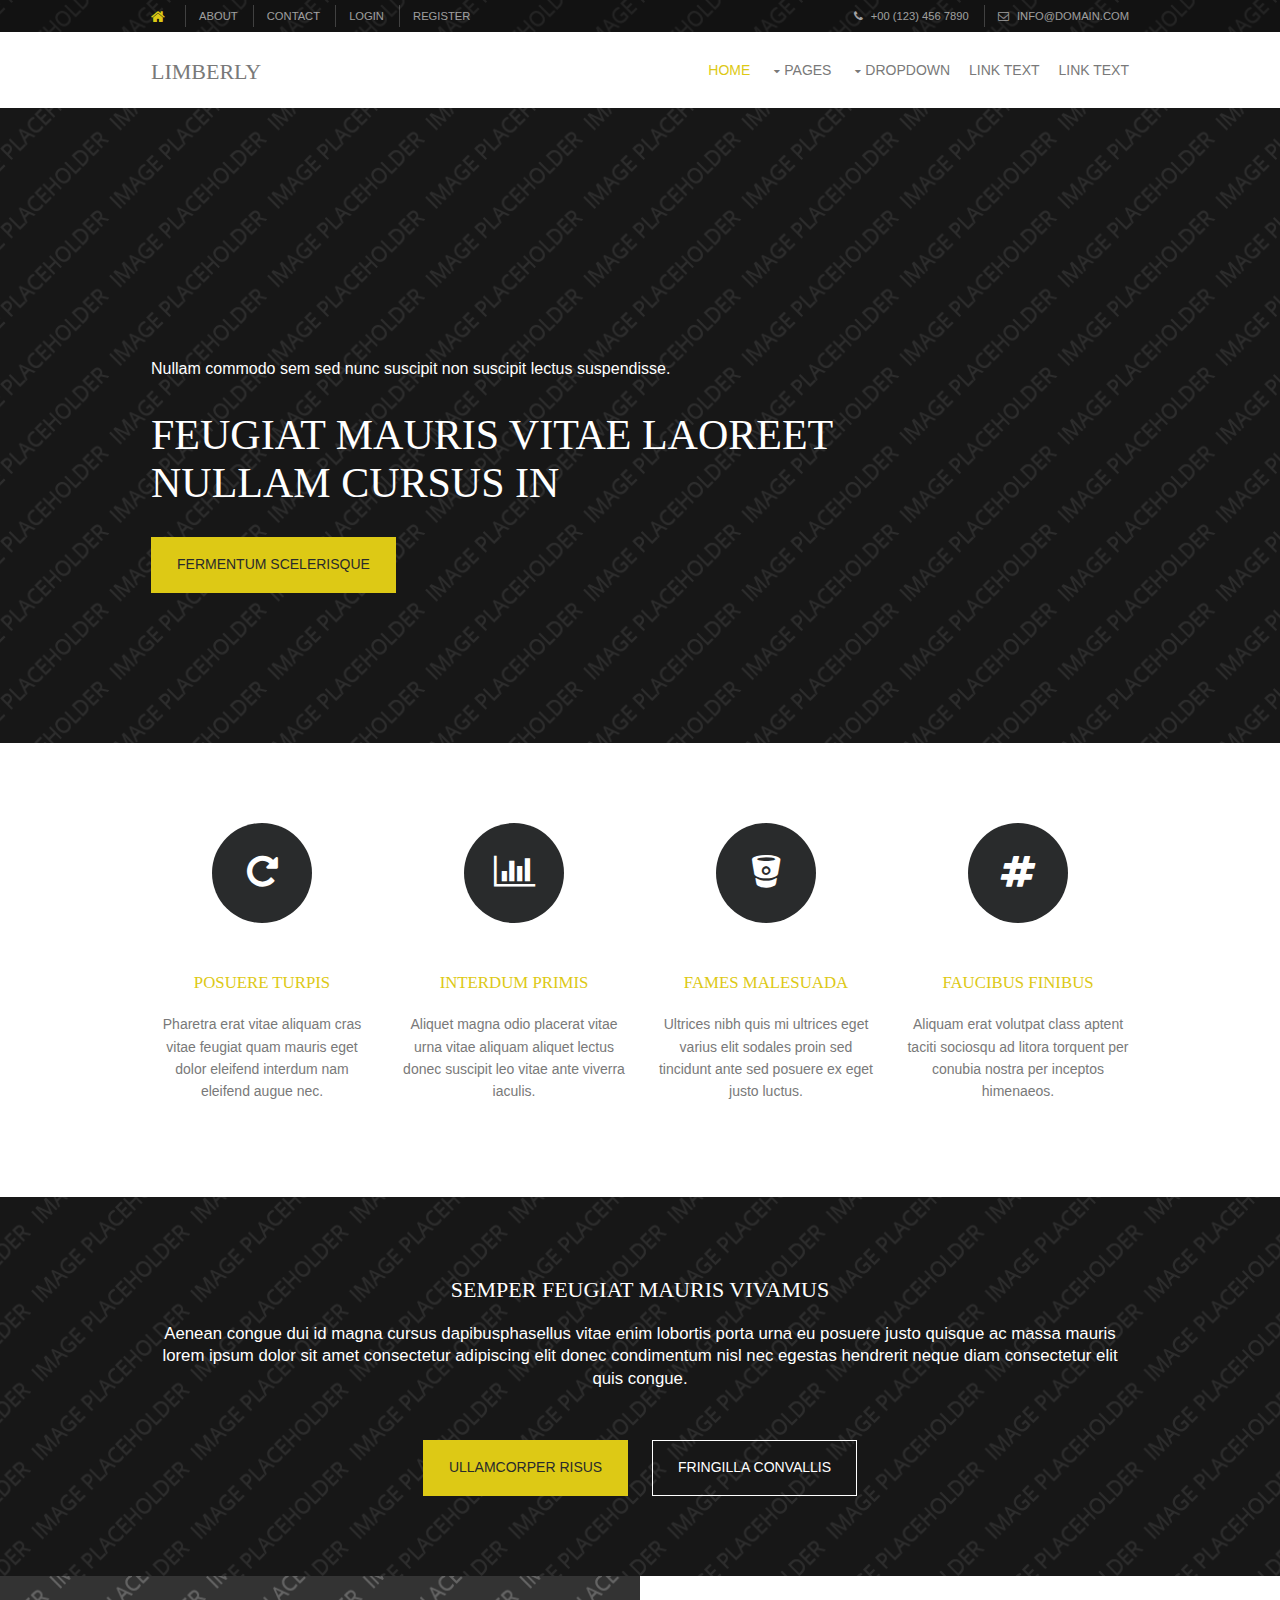
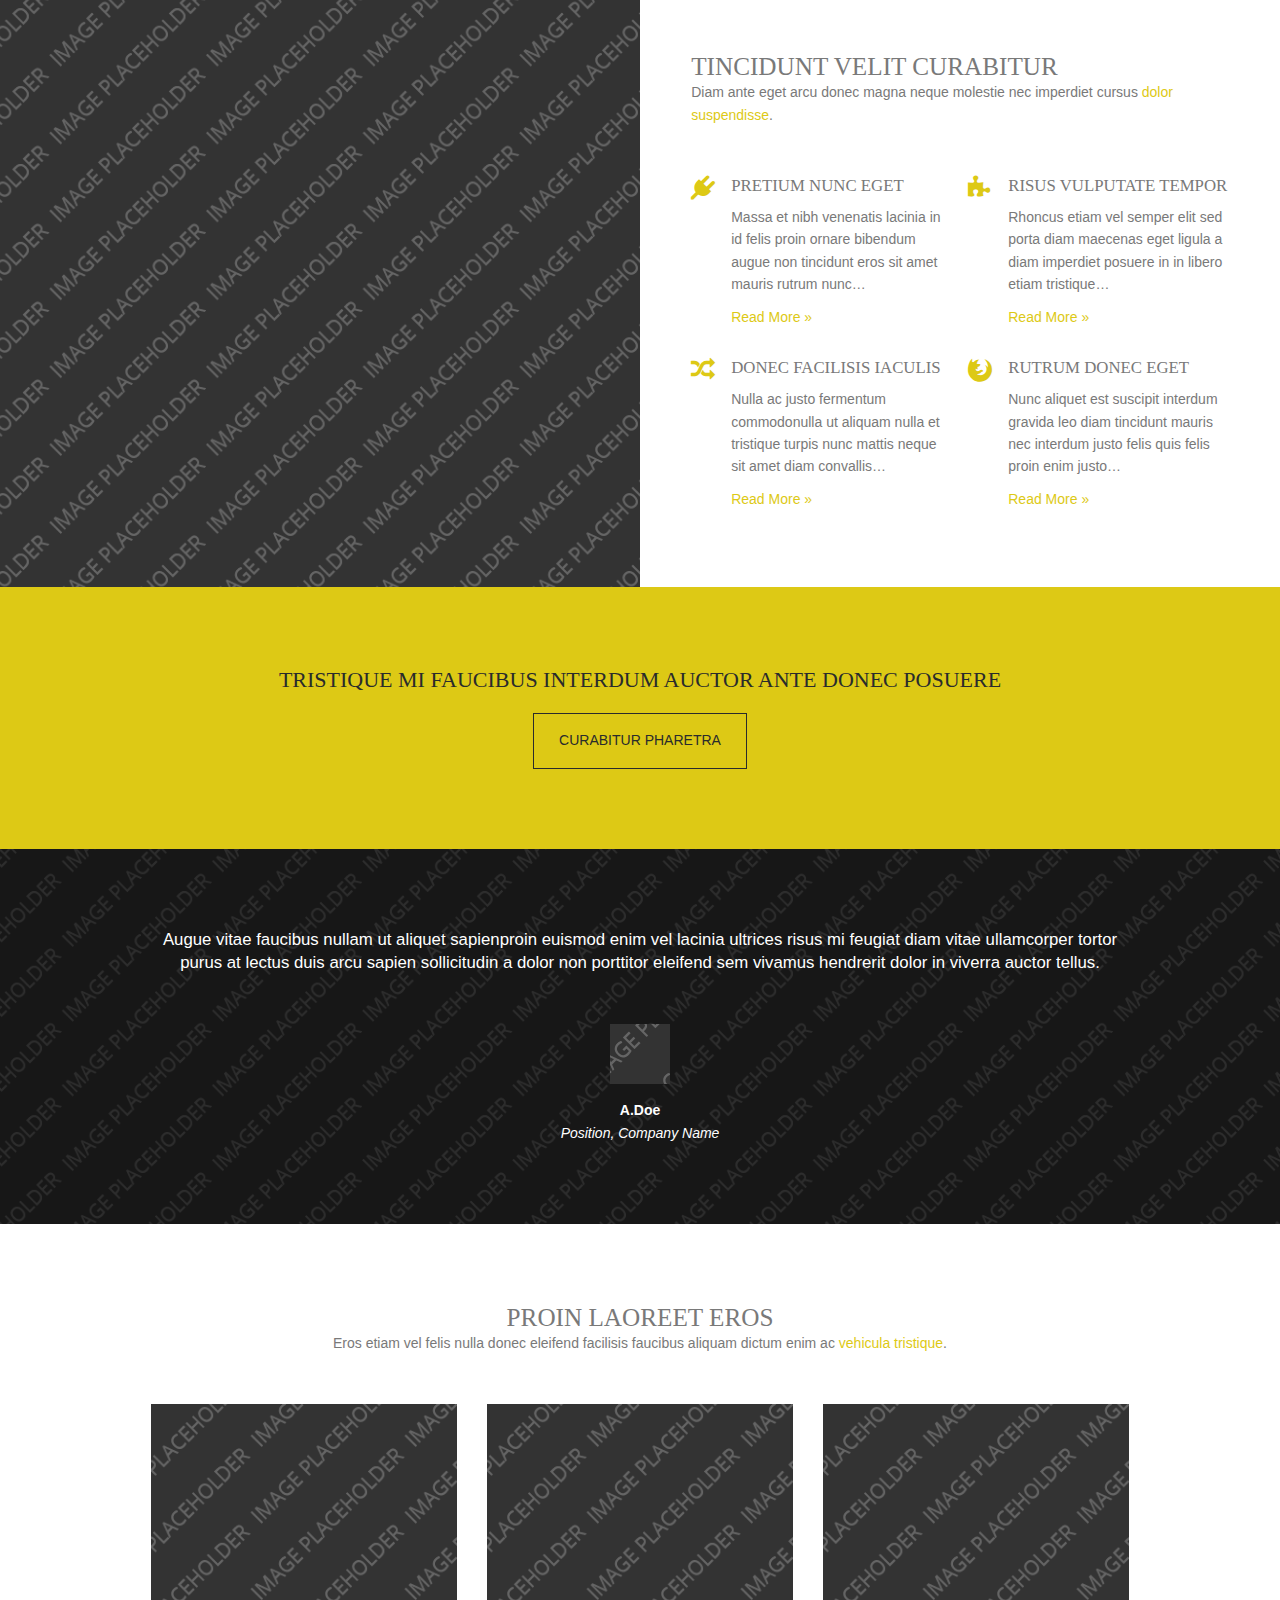
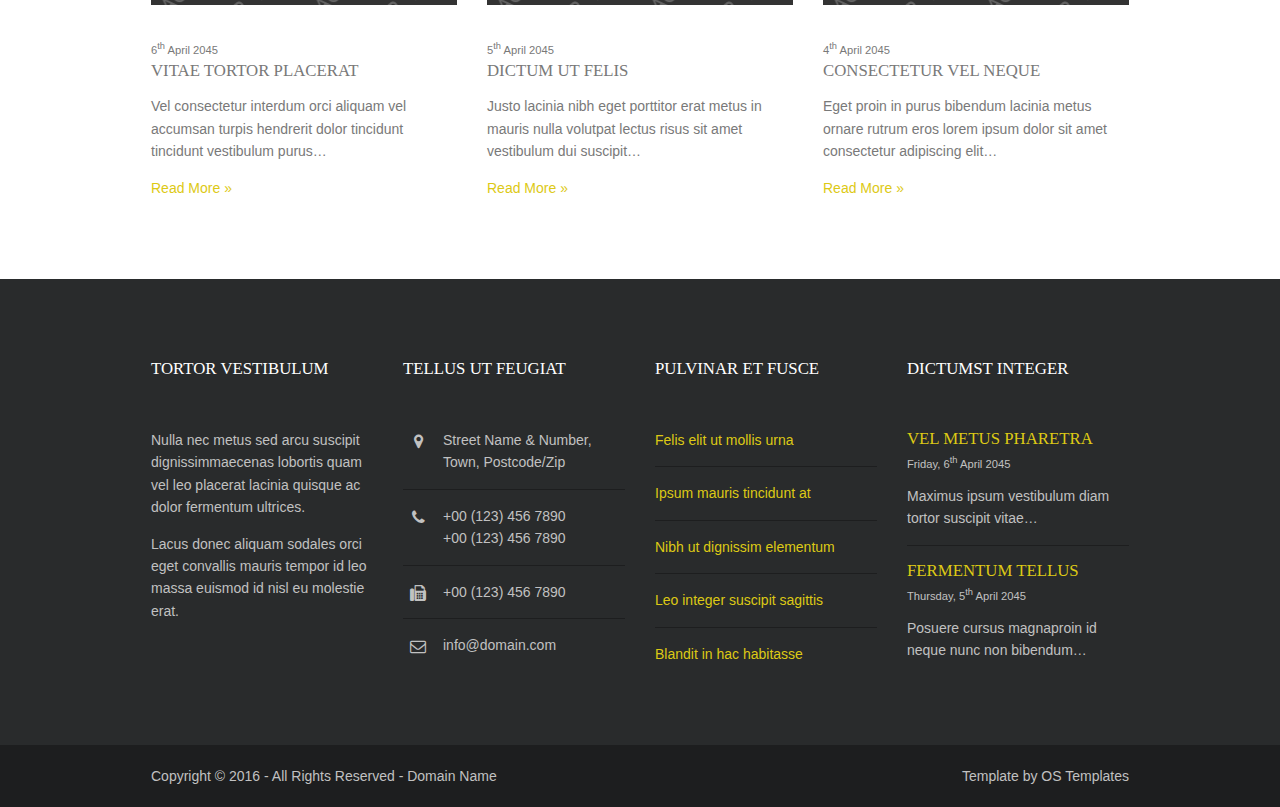
<file: index.html>
<!DOCTYPE html>
<!--
Template Name: Limberly
Author: <a href="http://www.os-templates.com/">OS Templates</a>
Author URI: http://www.os-templates.com/
Licence: Free to use under our free template licence terms
Licence URI: http://www.os-templates.com/template-terms
-->
<html>
<head>
<title>Limberly</title>
<meta charset="utf-8">
<meta name="viewport" content="width=device-width, initial-scale=1.0, maximum-scale=1.0, user-scalable=no">
<link href="layout/styles/layout.css" rel="stylesheet" type="text/css" media="all">
</head>
<body id="top">
<!-- ################################################################################################ -->
<!-- ################################################################################################ -->
<!-- ################################################################################################ -->
<!-- Top Background Image Wrapper -->
<div class="bgded overlay" style="background-image:url('images/demo/backgrounds/01.png');"> 
  <!-- ################################################################################################ -->
  <div class="wrapper row0">
    <div id="topbar" class="hoc clear"> 
      <!-- ################################################################################################ -->
      <div class="fl_left">
        <ul class="nospace">
          <li><a href="#"><i class="fa fa-lg fa-home"></i></a></li>
          <li><a href="#">About</a></li>
          <li><a href="#">Contact</a></li>
          <li><a href="/production/index.html">Login</a></li>
          <li><a href="#">Register</a></li>
        </ul>
      </div>
      <div class="fl_right">
        <ul class="nospace">
          <li><i class="fa fa-phone"></i> +00 (123) 456 7890</li>
          <li><i class="fa fa-envelope-o"></i> info@domain.com</li>
        </ul>
      </div>
      <!-- ################################################################################################ -->
    </div>
  </div>
  <!-- ################################################################################################ -->
  <!-- ################################################################################################ -->
  <!-- ################################################################################################ -->
  <div class="wrapper row1">
    <header id="header" class="hoc clear"> 
      <!-- ################################################################################################ -->
      <div id="logo" class="fl_left">
        <h1><a href="index.html">Limberly</a></h1>
      </div>
      <nav id="mainav" class="fl_right">
        <ul class="clear">
          <li class="active"><a href="index.html">Home</a></li>
          <li><a class="drop" href="#">Pages</a>
            <ul>
              <li><a href="pages/gallery.html">Gallery</a></li>
              <li><a href="pages/full-width.html">Full Width</a></li>
              <li><a href="pages/sidebar-left.html">Sidebar Left</a></li>
              <li><a href="pages/sidebar-right.html">Sidebar Right</a></li>
              <li><a href="pages/basic-grid.html">Basic Grid</a></li>
            </ul>
          </li>
          <li><a class="drop" href="#">Dropdown</a>
            <ul>
              <li><a href="#">Level 2</a></li>
              <li><a class="drop" href="#">Level 2 + Drop</a>
                <ul>
                  <li><a href="#">Level 3</a></li>
                  <li><a href="#">Level 3</a></li>
                  <li><a href="#">Level 3</a></li>
                </ul>
              </li>
              <li><a href="#">Level 2</a></li>
            </ul>
          </li>
          <li><a href="#">Link Text</a></li>
          <li><a href="#">Link Text</a></li>
        </ul>
      </nav>
      <!-- ################################################################################################ -->
    </header>
  </div>
  <!-- ################################################################################################ -->
  <!-- ################################################################################################ -->
  <!-- ################################################################################################ -->
  <div id="pageintro" class="hoc clear"> 
    <!-- ################################################################################################ -->
    <article class="introtxt">
      <p>Nullam commodo sem sed nunc suscipit non suscipit lectus suspendisse.</p>
      <h2 class="heading">Feugiat mauris vitae laoreet nullam cursus in</h2>
      <footer><a class="btn" href="#">Fermentum scelerisque</a></footer>
    </article>
    <!-- ################################################################################################ -->
    <div class="clear"></div>
  </div>
  <!-- ################################################################################################ -->
</div>
<!-- End Top Background Image Wrapper -->
<!-- ################################################################################################ -->
<!-- ################################################################################################ -->
<!-- ################################################################################################ -->
<div class="wrapper row3">
  <main class="hoc container clear"> 
    <!-- main body -->
    <!-- ################################################################################################ -->
    <div class="group center">
      <article class="one_quarter first"><i class="icon fa fa-repeat"></i>
        <h4 class="font-x1"><a href="#">Posuere turpis</a></h4>
        <p>Pharetra erat vitae aliquam cras vitae feugiat quam mauris eget dolor eleifend interdum nam eleifend augue nec.</p>
      </article>
      <article class="one_quarter"><i class="icon fa fa-bar-chart"></i>
        <h4 class="font-x1"><a href="#">Interdum primis</a></h4>
        <p>Aliquet magna odio placerat vitae urna vitae aliquam aliquet lectus donec suscipit leo vitae ante viverra iaculis.</p>
      </article>
      <article class="one_quarter"><i class="icon fa fa-bitbucket"></i>
        <h4 class="font-x1"><a href="#">Fames malesuada</a></h4>
        <p>Ultrices nibh quis mi ultrices eget varius elit sodales proin sed tincidunt ante sed posuere ex eget justo luctus.</p>
      </article>
      <article class="one_quarter"><i class="icon fa fa-hashtag"></i>
        <h4 class="font-x1"><a href="#">Faucibus finibus</a></h4>
        <p>Aliquam erat volutpat class aptent taciti sociosqu ad litora torquent per conubia nostra per inceptos himenaeos.</p>
      </article>
    </div>
    <!-- ################################################################################################ -->
    <!-- / main body -->
    <div class="clear"></div>
  </main>
</div>
<!-- ################################################################################################ -->
<!-- ################################################################################################ -->
<!-- ################################################################################################ -->
<div class="wrapper bgded overlay" style="background-image:url('images/demo/backgrounds/02.png');">
  <div class="hoc container clear center"> 
    <!-- ################################################################################################ -->
    <article>
      <h2 class="heading">Semper feugiat mauris vivamus</h2>
      <p class="nospace btmspace-50 font-x1">Aenean congue dui id magna cursus dapibusphasellus vitae enim lobortis porta urna eu posuere justo quisque ac massa mauris lorem ipsum dolor sit amet consectetur adipiscing elit donec condimentum nisl nec egestas hendrerit neque diam consectetur elit quis congue.</p>
      <footer>
        <ul class="nospace inline pushright">
          <li><a class="btn" href="#">Ullamcorper risus</a></li>
          <li><a class="btn inverse" href="#">Fringilla convallis</a></li>
        </ul>
      </footer>
    </article>
    <!-- ################################################################################################ -->
  </div>
</div>
<!-- ################################################################################################ -->
<!-- ################################################################################################ -->
<!-- ################################################################################################ -->
<div class="wrapper">
  <div class="split clear" style="background-image:url('images/demo/backgrounds/03.png');">
    <section class="box"> 
      <!-- ################################################################################################ -->
      <div class="btmspace-50">
        <h3 class="font-x2 nospace">Tincidunt velit curabitur</h3>
        <p class="nospace">Diam ante eget arcu donec magna neque molestie nec imperdiet cursus <a href="#">dolor suspendisse</a>.</p>
      </div>
      <ul class="nospace group services">
        <li class="one_half first">
          <article><a href="#"><i class="fa fa-plug"></i></a>
            <h6 class="heading">Pretium nunc eget</h6>
            <p>Massa et nibh venenatis lacinia in id felis proin ornare bibendum augue non tincidunt eros sit amet mauris rutrum nunc&hellip;</p>
            <footer><a href="#">Read More &raquo;</a></footer>
          </article>
        </li>
        <li class="one_half">
          <article><a href="#"><i class="fa fa-puzzle-piece"></i></a>
            <h6 class="heading">Risus vulputate tempor</h6>
            <p>Rhoncus etiam vel semper elit sed porta diam maecenas eget ligula a diam imperdiet posuere in in libero etiam tristique&hellip;</p>
            <footer><a href="#">Read More &raquo;</a></footer>
          </article>
        </li>
        <li class="one_half first">
          <article><a href="#"><i class="fa fa-random"></i></a>
            <h6 class="heading">Donec facilisis iaculis</h6>
            <p>Nulla ac justo fermentum commodonulla ut aliquam nulla et tristique turpis nunc mattis neque sit amet diam convallis&hellip;</p>
            <footer><a href="#">Read More &raquo;</a></footer>
          </article>
        </li>
        <li class="one_half">
          <article><a href="#"><i class="fa fa-firefox"></i></a>
            <h6 class="heading">Rutrum donec eget</h6>
            <p>Nunc aliquet est suscipit interdum gravida leo diam tincidunt mauris nec interdum justo felis quis felis proin enim justo&hellip;</p>
            <footer><a href="#">Read More &raquo;</a></footer>
          </article>
        </li>
      </ul>
      <!-- ################################################################################################ -->
    </section>
  </div>
</div>
<!-- ################################################################################################ -->
<!-- ################################################################################################ -->
<!-- ################################################################################################ -->
<div class="wrapper coloured">
  <article class="hoc container clear center"> 
    <!-- ################################################################################################ -->
    <h6 class="heading capitalise">Tristique mi faucibus interdum auctor ante donec posuere</h6>
    <p class="nospace"><a class="btn inverse" href="#">Curabitur pharetra</a></p>
    <!-- ################################################################################################ -->
  </article>
</div>
<!-- ################################################################################################ -->
<!-- ################################################################################################ -->
<!-- ################################################################################################ -->
<div class="wrapper bgded overlay" style="background-image:url('images/demo/backgrounds/04.png');">
  <div class="hoc container center clear"> 
    <!-- ################################################################################################ -->
    <blockquote class="nospace btmspace-50 font-x1">Augue vitae faucibus nullam ut aliquet sapienproin euismod enim vel lacinia ultrices risus mi feugiat diam vitae ullamcorper tortor purus at lectus duis arcu sapien sollicitudin a dolor non porttitor eleifend sem vivamus hendrerit dolor in viverra auctor tellus.</blockquote>
    <figure><img class="btmspace-15" src="images/demo/60x60.png" alt="">
      <figcaption><strong>A.Doe</strong><br>
        <em>Position, Company Name</em></figcaption>
    </figure>
    <!-- ################################################################################################ -->
  </div>
</div>
<!-- ################################################################################################ -->
<!-- ################################################################################################ -->
<!-- ################################################################################################ -->
<div class="wrapper row3">
  <section class="hoc container clear"> 
    <!-- ################################################################################################ -->
    <div class="center btmspace-50">
      <h3 class="font-x2 nospace">Proin laoreet eros</h3>
      <p class="nospace">Eros etiam vel felis nulla donec eleifend facilisis faucibus aliquam dictum enim ac <a href="#">vehicula tristique</a>.</p>
    </div>
    <div class="group">
      <article class="one_third first"><a href="#"><img class="btmspace-30" src="images/demo/320x210.png" alt=""></a>
        <time class="block font-xs" datetime="2045-04-06">6<sup>th</sup> April 2045</time>
        <h4 class="nospace font-x1">Vitae tortor placerat</h4>
        <p>Vel consectetur interdum orci aliquam vel accumsan turpis hendrerit dolor tincidunt tincidunt vestibulum purus&hellip;</p>
        <p class="nospace"><a href="#">Read More &raquo;</a></p>
      </article>
      <article class="one_third"><a href="#"><img class="btmspace-30" src="images/demo/320x210.png" alt=""></a>
        <time class="block font-xs" datetime="2045-04-05">5<sup>th</sup> April 2045</time>
        <h4 class="nospace font-x1">Dictum ut felis</h4>
        <p>Justo lacinia nibh eget porttitor erat metus in mauris nulla volutpat lectus risus sit amet vestibulum dui suscipit&hellip;</p>
        <p class="nospace"><a href="#">Read More &raquo;</a></p>
      </article>
      <article class="one_third"><a href="#"><img class="btmspace-30" src="images/demo/320x210.png" alt=""></a>
        <time class="block font-xs" datetime="2045-04-04">4<sup>th</sup> April 2045</time>
        <h4 class="nospace font-x1">Consectetur vel neque</h4>
        <p>Eget proin in purus bibendum lacinia metus ornare rutrum eros lorem ipsum dolor sit amet consectetur adipiscing elit&hellip;</p>
        <p class="nospace"><a href="#">Read More &raquo;</a></p>
      </article>
    </div>
    <!-- ################################################################################################ -->
  </section>
</div>
<!-- ################################################################################################ -->
<!-- ################################################################################################ -->
<!-- ################################################################################################ -->
<div class="wrapper row4">
  <footer id="footer" class="hoc clear"> 
    <!-- ################################################################################################ -->
    <div class="one_quarter first">
      <h6 class="title">Tortor vestibulum</h6>
      <p>Nulla nec metus sed arcu suscipit dignissimmaecenas lobortis quam vel leo placerat lacinia quisque ac dolor fermentum ultrices.</p>
      <p>Lacus donec aliquam sodales orci eget convallis mauris tempor id leo massa euismod id nisl eu molestie erat.</p>
    </div>
    <div class="one_quarter">
      <h6 class="title">Tellus ut feugiat</h6>
      <ul class="nospace linklist contact">
        <li><i class="fa fa-map-marker"></i>
          <address>
          Street Name &amp; Number, Town, Postcode/Zip
          </address>
        </li>
        <li><i class="fa fa-phone"></i> +00 (123) 456 7890<br>
          +00 (123) 456 7890</li>
        <li><i class="fa fa-fax"></i> +00 (123) 456 7890</li>
        <li><i class="fa fa-envelope-o"></i> info@domain.com</li>
      </ul>
    </div>
    <div class="one_quarter">
      <h6 class="title">Pulvinar et fusce</h6>
      <ul class="nospace linklist">
        <li><a href="#">Felis elit ut mollis urna</a></li>
        <li><a href="#">Ipsum mauris tincidunt at</a></li>
        <li><a href="#">Nibh ut dignissim elementum</a></li>
        <li><a href="#">Leo integer suscipit sagittis</a></li>
        <li><a href="#">Blandit in hac habitasse</a></li>
      </ul>
    </div>
    <div class="one_quarter">
      <h6 class="title">Dictumst integer</h6>
      <ul class="nospace linklist">
        <li>
          <article>
            <h6 class="nospace font-x1"><a href="#">Vel metus pharetra</a></h6>
            <time class="font-xs block btmspace-10" datetime="2045-04-06">Friday, 6<sup>th</sup> April 2045</time>
            <p class="nospace">Maximus ipsum vestibulum diam tortor suscipit vitae&hellip;</p>
          </article>
        </li>
        <li>
          <article>
            <h6 class="nospace font-x1"><a href="#">Fermentum tellus</a></h6>
            <time class="font-xs block btmspace-10" datetime="2045-04-05">Thursday, 5<sup>th</sup> April 2045</time>
            <p class="nospace">Posuere cursus magnaproin id neque nunc non bibendum&hellip;</p>
          </article>
        </li>
      </ul>
    </div>
    <!-- ################################################################################################ -->
  </footer>
</div>
<!-- ################################################################################################ -->
<!-- ################################################################################################ -->
<!-- ################################################################################################ -->
<div class="wrapper row5">
  <div id="copyright" class="hoc clear"> 
    <!-- ################################################################################################ -->
    <p class="fl_left">Copyright &copy; 2016 - All Rights Reserved - <a href="#">Domain Name</a></p>
    <p class="fl_right">Template by <a target="_blank" href="http://www.os-templates.com/" title="Free Website Templates">OS Templates</a></p>
    <!-- ################################################################################################ -->
  </div>
</div>
<!-- ################################################################################################ -->
<!-- ################################################################################################ -->
<!-- ################################################################################################ -->
<a id="backtotop" href="#top"><i class="fa fa-chevron-up"></i></a>
<!-- JAVASCRIPTS -->
<script src="layout/scripts/jquery.min.js"></script>
<script src="layout/scripts/jquery.backtotop.js"></script>
<script src="layout/scripts/jquery.mobilemenu.js"></script>
</body>
</html>
</file>
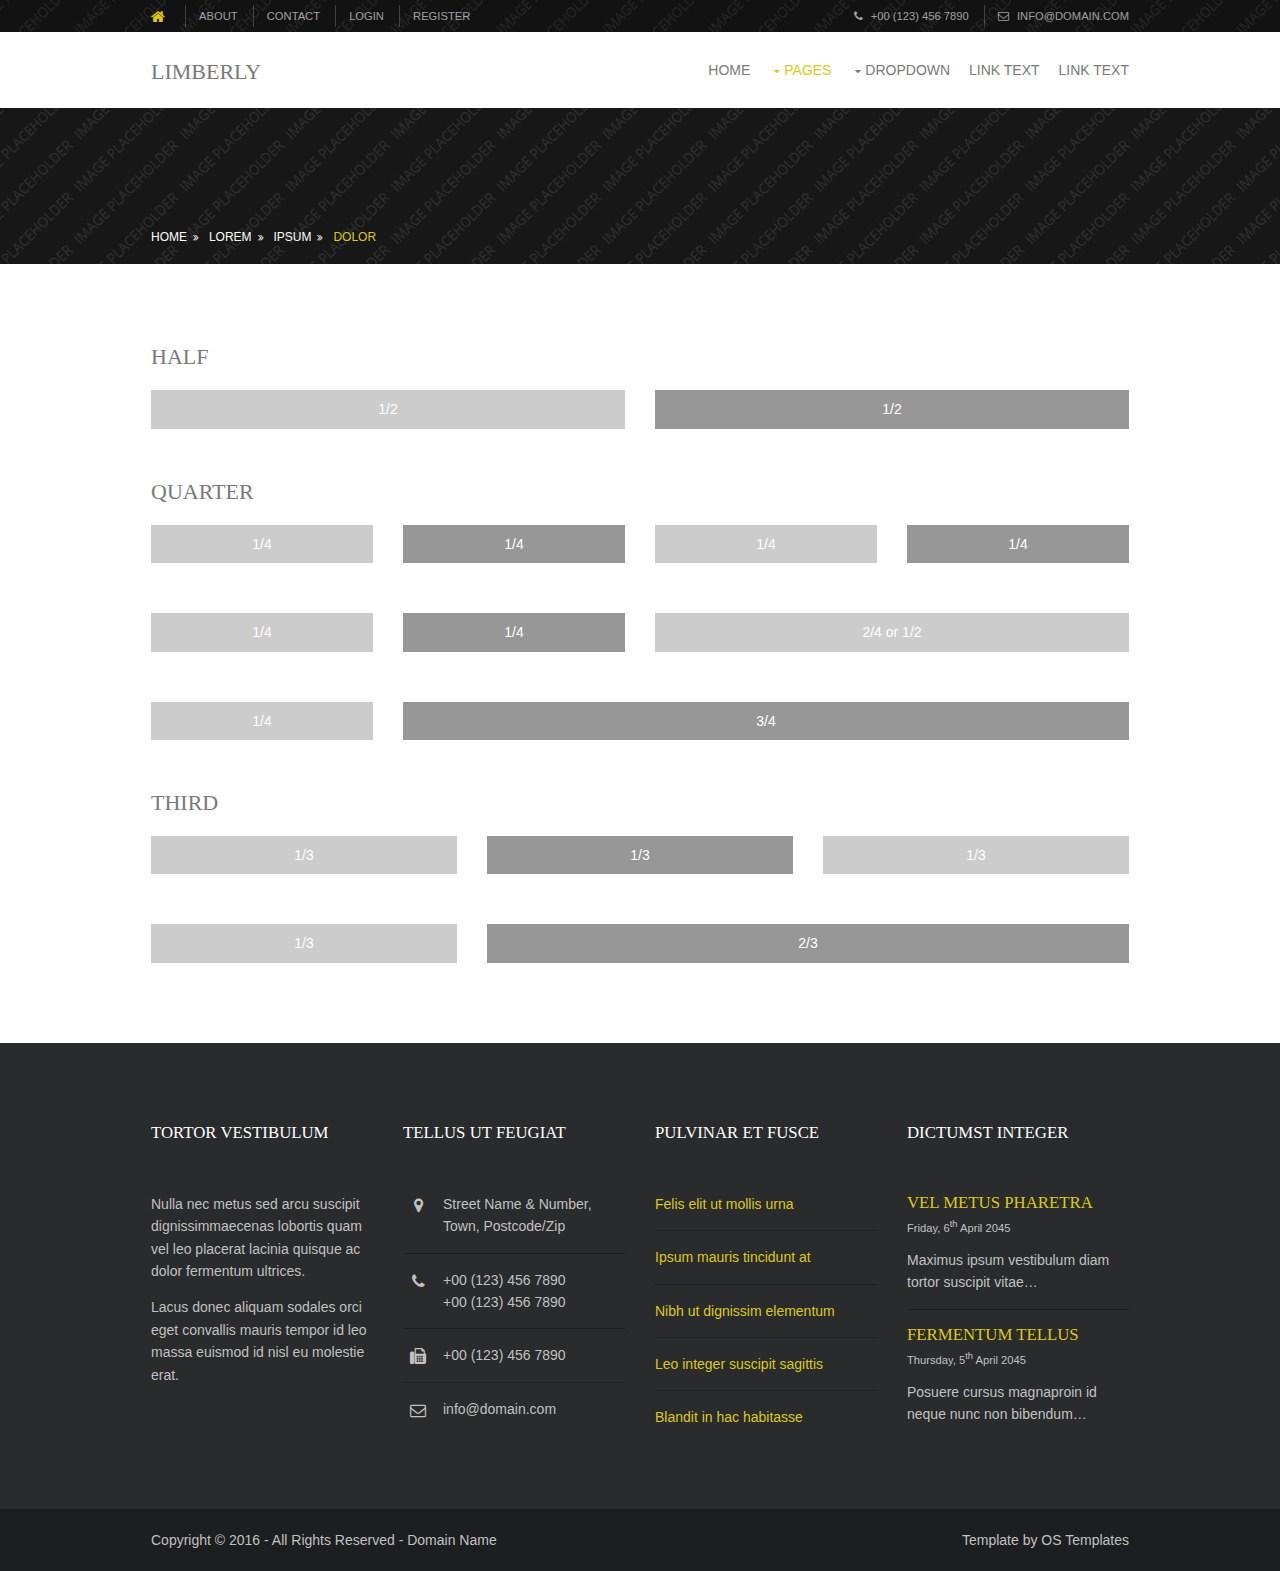
<file: pages/basic-grid.html>
<!DOCTYPE html>
<!--
Template Name: Limberly
Author: <a href="http://www.os-templates.com/">OS Templates</a>
Author URI: http://www.os-templates.com/
Licence: Free to use under our free template licence terms
Licence URI: http://www.os-templates.com/template-terms
-->
<html>
<head>
<title>Limberly | Pages | Basic Grid</title>
<meta charset="utf-8">
<meta name="viewport" content="width=device-width, initial-scale=1.0, maximum-scale=1.0, user-scalable=no">
<link href="../layout/styles/layout.css" rel="stylesheet" type="text/css" media="all">
<style type="text/css">
/* DEMO ONLY */
.container .demo{text-align:center;}
.container .demo div{padding:8px 0;}
.container .demo div:nth-child(odd){color:#FFFFFF; background:#CCCCCC;}
.container .demo div:nth-child(even){color:#FFFFFF; background:#979797;}
@media screen and (max-width:900px){.container .demo div{margin-bottom:0;}}
/* DEMO ONLY */
</style>
</head>

<body id="top">
<!-- ################################################################################################ -->
<!-- ################################################################################################ -->
<!-- ################################################################################################ -->
<!-- Top Background Image Wrapper -->
<div class="bgded overlay" style="background-image:url('../images/demo/backgrounds/01.png');"> 
  <!-- ################################################################################################ -->
  <div class="wrapper row0">
    <div id="topbar" class="hoc clear"> 
      <!-- ################################################################################################ -->
      <div class="fl_left">
        <ul class="nospace">
          <li><a href="#"><i class="fa fa-lg fa-home"></i></a></li>
          <li><a href="#">About</a></li>
          <li><a href="#">Contact</a></li>
          <li><a href="#">Login</a></li>
          <li><a href="#">Register</a></li>
        </ul>
      </div>
      <div class="fl_right">
        <ul class="nospace">
          <li><i class="fa fa-phone"></i> +00 (123) 456 7890</li>
          <li><i class="fa fa-envelope-o"></i> info@domain.com</li>
        </ul>
      </div>
      <!-- ################################################################################################ -->
    </div>
  </div>
  <!-- ################################################################################################ -->
  <!-- ################################################################################################ -->
  <!-- ################################################################################################ -->
  <div class="wrapper row1">
    <header id="header" class="hoc clear"> 
      <!-- ################################################################################################ -->
      <div id="logo" class="fl_left">
        <h1><a href="../index.html">Limberly</a></h1>
      </div>
      <nav id="mainav" class="fl_right">
        <ul class="clear">
          <li><a href="../index.html">Home</a></li>
          <li class="active"><a class="drop" href="#">Pages</a>
            <ul>
              <li><a href="gallery.html">Gallery</a></li>
              <li><a href="full-width.html">Full Width</a></li>
              <li><a href="sidebar-left.html">Sidebar Left</a></li>
              <li><a href="sidebar-right.html">Sidebar Right</a></li>
              <li class="active"><a href="basic-grid.html">Basic Grid</a></li>
            </ul>
          </li>
          <li><a class="drop" href="#">Dropdown</a>
            <ul>
              <li><a href="#">Level 2</a></li>
              <li><a class="drop" href="#">Level 2 + Drop</a>
                <ul>
                  <li><a href="#">Level 3</a></li>
                  <li><a href="#">Level 3</a></li>
                  <li><a href="#">Level 3</a></li>
                </ul>
              </li>
              <li><a href="#">Level 2</a></li>
            </ul>
          </li>
          <li><a href="#">Link Text</a></li>
          <li><a href="#">Link Text</a></li>
        </ul>
      </nav>
      <!-- ################################################################################################ -->
    </header>
  </div>
  <!-- ################################################################################################ -->
  <!-- ################################################################################################ -->
  <!-- ################################################################################################ -->
  <div class="wrapper row2">
    <div id="breadcrumb" class="hoc clear"> 
      <!-- ################################################################################################ -->
      <ul>
        <li><a href="#">Home</a></li>
        <li><a href="#">Lorem</a></li>
        <li><a href="#">Ipsum</a></li>
        <li><a href="#">Dolor</a></li>
      </ul>
      <!-- ################################################################################################ -->
    </div>
  </div>
  <!-- ################################################################################################ -->
</div>
<!-- End Top Background Image Wrapper -->
<!-- ################################################################################################ -->
<!-- ################################################################################################ -->
<!-- ################################################################################################ -->
<div class="wrapper row3">
  <main class="hoc container clear"> 
    <!-- main body -->
    <!-- ################################################################################################ -->
    <div class="content"> 
      <!-- ################################################################################################ -->
      <h2>Half</h2>
      <!-- ################################################################################################ -->
      <div class="group btmspace-50 demo">
        <div class="one_half first">1/2</div>
        <div class="one_half">1/2</div>
      </div>
      <!-- ################################################################################################ -->
      <h2>Quarter</h2>
      <!-- ################################################################################################ -->
      <div class="group btmspace-50 demo">
        <div class="one_quarter first">1/4</div>
        <div class="one_quarter">1/4</div>
        <div class="one_quarter">1/4</div>
        <div class="one_quarter">1/4</div>
      </div>
      <div class="group btmspace-50 demo">
        <div class="one_quarter first">1/4</div>
        <div class="one_quarter">1/4</div>
        <div class="two_quarter">2/4 or 1/2</div>
      </div>
      <div class="group btmspace-50 demo">
        <div class="one_quarter first">1/4</div>
        <div class="three_quarter">3/4</div>
      </div>
      <!-- ################################################################################################ -->
      <h2>Third</h2>
      <!-- ################################################################################################ -->
      <div class="group btmspace-50 demo">
        <div class="one_third first">1/3</div>
        <div class="one_third">1/3</div>
        <div class="one_third">1/3</div>
      </div>
      <div class="group demo">
        <div class="one_third first">1/3</div>
        <div class="two_third">2/3</div>
      </div>
      <!-- ################################################################################################ -->
    </div>
    <!-- ################################################################################################ -->
    <!-- / main body -->
    <div class="clear"></div>
  </main>
</div>
<!-- ################################################################################################ -->
<!-- ################################################################################################ -->
<!-- ################################################################################################ -->
<div class="wrapper row4">
  <footer id="footer" class="hoc clear"> 
    <!-- ################################################################################################ -->
    <div class="one_quarter first">
      <h6 class="title">Tortor vestibulum</h6>
      <p>Nulla nec metus sed arcu suscipit dignissimmaecenas lobortis quam vel leo placerat lacinia quisque ac dolor fermentum ultrices.</p>
      <p>Lacus donec aliquam sodales orci eget convallis mauris tempor id leo massa euismod id nisl eu molestie erat.</p>
    </div>
    <div class="one_quarter">
      <h6 class="title">Tellus ut feugiat</h6>
      <ul class="nospace linklist contact">
        <li><i class="fa fa-map-marker"></i>
          <address>
          Street Name &amp; Number, Town, Postcode/Zip
          </address>
        </li>
        <li><i class="fa fa-phone"></i> +00 (123) 456 7890<br>
          +00 (123) 456 7890</li>
        <li><i class="fa fa-fax"></i> +00 (123) 456 7890</li>
        <li><i class="fa fa-envelope-o"></i> info@domain.com</li>
      </ul>
    </div>
    <div class="one_quarter">
      <h6 class="title">Pulvinar et fusce</h6>
      <ul class="nospace linklist">
        <li><a href="#">Felis elit ut mollis urna</a></li>
        <li><a href="#">Ipsum mauris tincidunt at</a></li>
        <li><a href="#">Nibh ut dignissim elementum</a></li>
        <li><a href="#">Leo integer suscipit sagittis</a></li>
        <li><a href="#">Blandit in hac habitasse</a></li>
      </ul>
    </div>
    <div class="one_quarter">
      <h6 class="title">Dictumst integer</h6>
      <ul class="nospace linklist">
        <li>
          <article>
            <h6 class="nospace font-x1"><a href="#">Vel metus pharetra</a></h6>
            <time class="font-xs block btmspace-10" datetime="2045-04-06">Friday, 6<sup>th</sup> April 2045</time>
            <p class="nospace">Maximus ipsum vestibulum diam tortor suscipit vitae&hellip;</p>
          </article>
        </li>
        <li>
          <article>
            <h6 class="nospace font-x1"><a href="#">Fermentum tellus</a></h6>
            <time class="font-xs block btmspace-10" datetime="2045-04-05">Thursday, 5<sup>th</sup> April 2045</time>
            <p class="nospace">Posuere cursus magnaproin id neque nunc non bibendum&hellip;</p>
          </article>
        </li>
      </ul>
    </div>
    <!-- ################################################################################################ -->
  </footer>
</div>
<!-- ################################################################################################ -->
<!-- ################################################################################################ -->
<!-- ################################################################################################ -->
<div class="wrapper row5">
  <div id="copyright" class="hoc clear"> 
    <!-- ################################################################################################ -->
    <p class="fl_left">Copyright &copy; 2016 - All Rights Reserved - <a href="#">Domain Name</a></p>
    <p class="fl_right">Template by <a target="_blank" href="http://www.os-templates.com/" title="Free Website Templates">OS Templates</a></p>
    <!-- ################################################################################################ -->
  </div>
</div>
<!-- ################################################################################################ -->
<!-- ################################################################################################ -->
<!-- ################################################################################################ -->
<a id="backtotop" href="#top"><i class="fa fa-chevron-up"></i></a>
<!-- JAVASCRIPTS -->
<script src="../layout/scripts/jquery.min.js"></script>
<script src="../layout/scripts/jquery.backtotop.js"></script>
<script src="../layout/scripts/jquery.mobilemenu.js"></script>
</body>
</html>
</file>
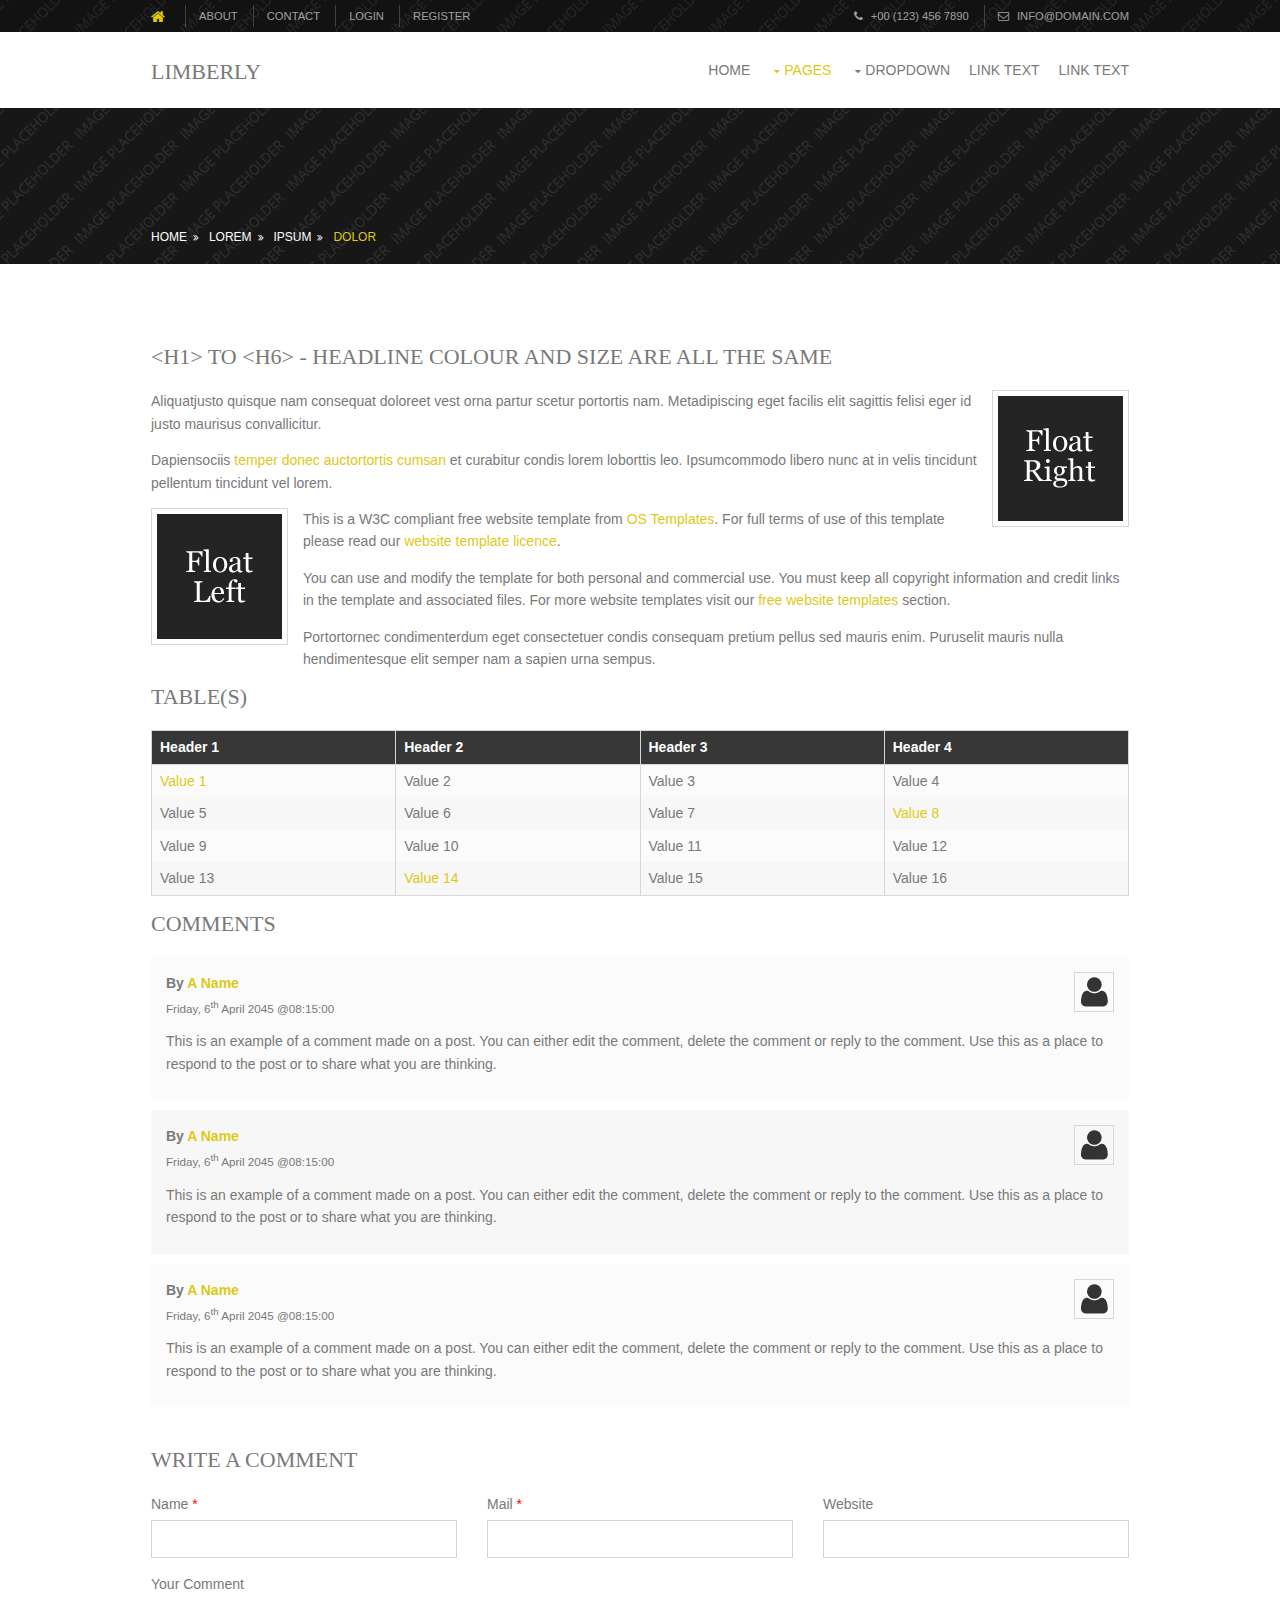
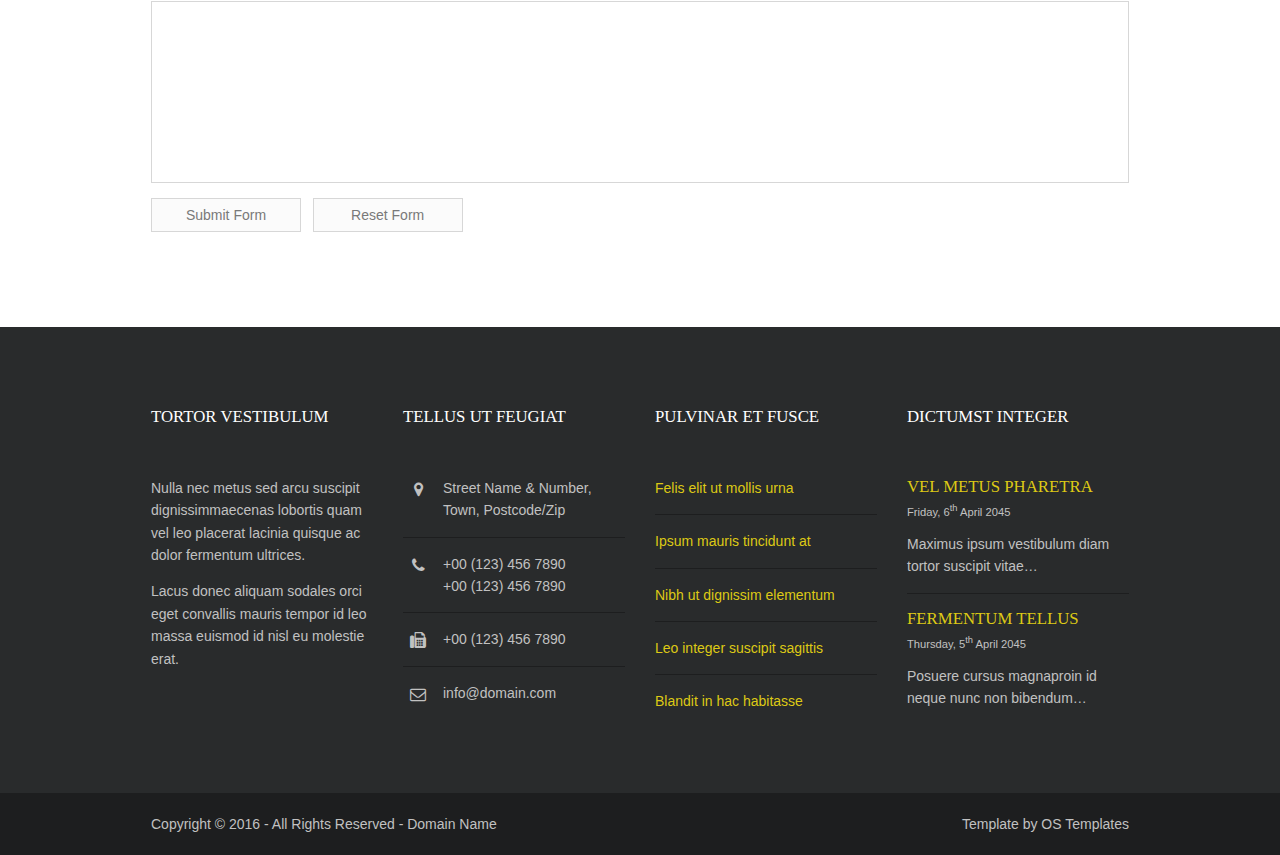
<file: pages/full-width.html>
<!DOCTYPE html>
<!--
Template Name: Limberly
Author: <a href="http://www.os-templates.com/">OS Templates</a>
Author URI: http://www.os-templates.com/
Licence: Free to use under our free template licence terms
Licence URI: http://www.os-templates.com/template-terms
-->
<html>
<head>
<title>Limberly | Pages | Full Width</title>
<meta charset="utf-8">
<meta name="viewport" content="width=device-width, initial-scale=1.0, maximum-scale=1.0, user-scalable=no">
<link href="../layout/styles/layout.css" rel="stylesheet" type="text/css" media="all">
</head>
<body id="top">
<!-- ################################################################################################ -->
<!-- ################################################################################################ -->
<!-- ################################################################################################ -->
<!-- Top Background Image Wrapper -->
<div class="bgded overlay" style="background-image:url('../images/demo/backgrounds/01.png');"> 
  <!-- ################################################################################################ -->
  <div class="wrapper row0">
    <div id="topbar" class="hoc clear"> 
      <!-- ################################################################################################ -->
      <div class="fl_left">
        <ul class="nospace">
          <li><a href="#"><i class="fa fa-lg fa-home"></i></a></li>
          <li><a href="#">About</a></li>
          <li><a href="#">Contact</a></li>
          <li><a href="#">Login</a></li>
          <li><a href="#">Register</a></li>
        </ul>
      </div>
      <div class="fl_right">
        <ul class="nospace">
          <li><i class="fa fa-phone"></i> +00 (123) 456 7890</li>
          <li><i class="fa fa-envelope-o"></i> info@domain.com</li>
        </ul>
      </div>
      <!-- ################################################################################################ -->
    </div>
  </div>
  <!-- ################################################################################################ -->
  <!-- ################################################################################################ -->
  <!-- ################################################################################################ -->
  <div class="wrapper row1">
    <header id="header" class="hoc clear"> 
      <!-- ################################################################################################ -->
      <div id="logo" class="fl_left">
        <h1><a href="../index.html">Limberly</a></h1>
      </div>
      <nav id="mainav" class="fl_right">
        <ul class="clear">
          <li><a href="../index.html">Home</a></li>
          <li class="active"><a class="drop" href="#">Pages</a>
            <ul>
              <li><a href="gallery.html">Gallery</a></li>
              <li class="active"><a href="full-width.html">Full Width</a></li>
              <li><a href="sidebar-left.html">Sidebar Left</a></li>
              <li><a href="sidebar-right.html">Sidebar Right</a></li>
              <li><a href="basic-grid.html">Basic Grid</a></li>
            </ul>
          </li>
          <li><a class="drop" href="#">Dropdown</a>
            <ul>
              <li><a href="#">Level 2</a></li>
              <li><a class="drop" href="#">Level 2 + Drop</a>
                <ul>
                  <li><a href="#">Level 3</a></li>
                  <li><a href="#">Level 3</a></li>
                  <li><a href="#">Level 3</a></li>
                </ul>
              </li>
              <li><a href="#">Level 2</a></li>
            </ul>
          </li>
          <li><a href="#">Link Text</a></li>
          <li><a href="#">Link Text</a></li>
        </ul>
      </nav>
      <!-- ################################################################################################ -->
    </header>
  </div>
  <!-- ################################################################################################ -->
  <!-- ################################################################################################ -->
  <!-- ################################################################################################ -->
  <div class="wrapper row2">
    <div id="breadcrumb" class="hoc clear"> 
      <!-- ################################################################################################ -->
      <ul>
        <li><a href="#">Home</a></li>
        <li><a href="#">Lorem</a></li>
        <li><a href="#">Ipsum</a></li>
        <li><a href="#">Dolor</a></li>
      </ul>
      <!-- ################################################################################################ -->
    </div>
  </div>
  <!-- ################################################################################################ -->
</div>
<!-- End Top Background Image Wrapper -->
<!-- ################################################################################################ -->
<!-- ################################################################################################ -->
<!-- ################################################################################################ -->
<div class="wrapper row3">
  <main class="hoc container clear"> 
    <!-- main body -->
    <!-- ################################################################################################ -->
    <div class="content"> 
      <!-- ################################################################################################ -->
      <h1>&lt;h1&gt; to &lt;h6&gt; - Headline Colour and Size Are All The Same</h1>
      <img class="imgr borderedbox inspace-5" src="../images/demo/imgr.gif" alt="">
      <p>Aliquatjusto quisque nam consequat doloreet vest orna partur scetur portortis nam. Metadipiscing eget facilis elit sagittis felisi eger id justo maurisus convallicitur.</p>
      <p>Dapiensociis <a href="#">temper donec auctortortis cumsan</a> et curabitur condis lorem loborttis leo. Ipsumcommodo libero nunc at in velis tincidunt pellentum tincidunt vel lorem.</p>
      <img class="imgl borderedbox inspace-5" src="../images/demo/imgl.gif" alt="">
      <p>This is a W3C compliant free website template from <a href="http://www.os-templates.com/" title="Free Website Templates">OS Templates</a>. For full terms of use of this template please read our <a href="http://www.os-templates.com/template-terms">website template licence</a>.</p>
      <p>You can use and modify the template for both personal and commercial use. You must keep all copyright information and credit links in the template and associated files. For more website templates visit our <a href="http://www.os-templates.com/">free website templates</a> section.</p>
      <p>Portortornec condimenterdum eget consectetuer condis consequam pretium pellus sed mauris enim. Puruselit mauris nulla hendimentesque elit semper nam a sapien urna sempus.</p>
      <h1>Table(s)</h1>
      <div class="scrollable">
        <table>
          <thead>
            <tr>
              <th>Header 1</th>
              <th>Header 2</th>
              <th>Header 3</th>
              <th>Header 4</th>
            </tr>
          </thead>
          <tbody>
            <tr>
              <td><a href="#">Value 1</a></td>
              <td>Value 2</td>
              <td>Value 3</td>
              <td>Value 4</td>
            </tr>
            <tr>
              <td>Value 5</td>
              <td>Value 6</td>
              <td>Value 7</td>
              <td><a href="#">Value 8</a></td>
            </tr>
            <tr>
              <td>Value 9</td>
              <td>Value 10</td>
              <td>Value 11</td>
              <td>Value 12</td>
            </tr>
            <tr>
              <td>Value 13</td>
              <td><a href="#">Value 14</a></td>
              <td>Value 15</td>
              <td>Value 16</td>
            </tr>
          </tbody>
        </table>
      </div>
      <div id="comments">
        <h2>Comments</h2>
        <ul>
          <li>
            <article>
              <header>
                <figure class="avatar"><img src="../images/demo/avatar.png" alt=""></figure>
                <address>
                By <a href="#">A Name</a>
                </address>
                <time datetime="2045-04-06T08:15+00:00">Friday, 6<sup>th</sup> April 2045 @08:15:00</time>
              </header>
              <div class="comcont">
                <p>This is an example of a comment made on a post. You can either edit the comment, delete the comment or reply to the comment. Use this as a place to respond to the post or to share what you are thinking.</p>
              </div>
            </article>
          </li>
          <li>
            <article>
              <header>
                <figure class="avatar"><img src="../images/demo/avatar.png" alt=""></figure>
                <address>
                By <a href="#">A Name</a>
                </address>
                <time datetime="2045-04-06T08:15+00:00">Friday, 6<sup>th</sup> April 2045 @08:15:00</time>
              </header>
              <div class="comcont">
                <p>This is an example of a comment made on a post. You can either edit the comment, delete the comment or reply to the comment. Use this as a place to respond to the post or to share what you are thinking.</p>
              </div>
            </article>
          </li>
          <li>
            <article>
              <header>
                <figure class="avatar"><img src="../images/demo/avatar.png" alt=""></figure>
                <address>
                By <a href="#">A Name</a>
                </address>
                <time datetime="2045-04-06T08:15+00:00">Friday, 6<sup>th</sup> April 2045 @08:15:00</time>
              </header>
              <div class="comcont">
                <p>This is an example of a comment made on a post. You can either edit the comment, delete the comment or reply to the comment. Use this as a place to respond to the post or to share what you are thinking.</p>
              </div>
            </article>
          </li>
        </ul>
        <h2>Write A Comment</h2>
        <form action="#" method="post">
          <div class="one_third first">
            <label for="name">Name <span>*</span></label>
            <input type="text" name="name" id="name" value="" size="22" required>
          </div>
          <div class="one_third">
            <label for="email">Mail <span>*</span></label>
            <input type="email" name="email" id="email" value="" size="22" required>
          </div>
          <div class="one_third">
            <label for="url">Website</label>
            <input type="url" name="url" id="url" value="" size="22">
          </div>
          <div class="block clear">
            <label for="comment">Your Comment</label>
            <textarea name="comment" id="comment" cols="25" rows="10"></textarea>
          </div>
          <div>
            <input type="submit" name="submit" value="Submit Form">
            &nbsp;
            <input type="reset" name="reset" value="Reset Form">
          </div>
        </form>
      </div>
      <!-- ################################################################################################ -->
    </div>
    <!-- ################################################################################################ -->
    <!-- / main body -->
    <div class="clear"></div>
  </main>
</div>
<!-- ################################################################################################ -->
<!-- ################################################################################################ -->
<!-- ################################################################################################ -->
<div class="wrapper row4">
  <footer id="footer" class="hoc clear"> 
    <!-- ################################################################################################ -->
    <div class="one_quarter first">
      <h6 class="title">Tortor vestibulum</h6>
      <p>Nulla nec metus sed arcu suscipit dignissimmaecenas lobortis quam vel leo placerat lacinia quisque ac dolor fermentum ultrices.</p>
      <p>Lacus donec aliquam sodales orci eget convallis mauris tempor id leo massa euismod id nisl eu molestie erat.</p>
    </div>
    <div class="one_quarter">
      <h6 class="title">Tellus ut feugiat</h6>
      <ul class="nospace linklist contact">
        <li><i class="fa fa-map-marker"></i>
          <address>
          Street Name &amp; Number, Town, Postcode/Zip
          </address>
        </li>
        <li><i class="fa fa-phone"></i> +00 (123) 456 7890<br>
          +00 (123) 456 7890</li>
        <li><i class="fa fa-fax"></i> +00 (123) 456 7890</li>
        <li><i class="fa fa-envelope-o"></i> info@domain.com</li>
      </ul>
    </div>
    <div class="one_quarter">
      <h6 class="title">Pulvinar et fusce</h6>
      <ul class="nospace linklist">
        <li><a href="#">Felis elit ut mollis urna</a></li>
        <li><a href="#">Ipsum mauris tincidunt at</a></li>
        <li><a href="#">Nibh ut dignissim elementum</a></li>
        <li><a href="#">Leo integer suscipit sagittis</a></li>
        <li><a href="#">Blandit in hac habitasse</a></li>
      </ul>
    </div>
    <div class="one_quarter">
      <h6 class="title">Dictumst integer</h6>
      <ul class="nospace linklist">
        <li>
          <article>
            <h6 class="nospace font-x1"><a href="#">Vel metus pharetra</a></h6>
            <time class="font-xs block btmspace-10" datetime="2045-04-06">Friday, 6<sup>th</sup> April 2045</time>
            <p class="nospace">Maximus ipsum vestibulum diam tortor suscipit vitae&hellip;</p>
          </article>
        </li>
        <li>
          <article>
            <h6 class="nospace font-x1"><a href="#">Fermentum tellus</a></h6>
            <time class="font-xs block btmspace-10" datetime="2045-04-05">Thursday, 5<sup>th</sup> April 2045</time>
            <p class="nospace">Posuere cursus magnaproin id neque nunc non bibendum&hellip;</p>
          </article>
        </li>
      </ul>
    </div>
    <!-- ################################################################################################ -->
  </footer>
</div>
<!-- ################################################################################################ -->
<!-- ################################################################################################ -->
<!-- ################################################################################################ -->
<div class="wrapper row5">
  <div id="copyright" class="hoc clear"> 
    <!-- ################################################################################################ -->
    <p class="fl_left">Copyright &copy; 2016 - All Rights Reserved - <a href="#">Domain Name</a></p>
    <p class="fl_right">Template by <a target="_blank" href="http://www.os-templates.com/" title="Free Website Templates">OS Templates</a></p>
    <!-- ################################################################################################ -->
  </div>
</div>
<!-- ################################################################################################ -->
<!-- ################################################################################################ -->
<!-- ################################################################################################ -->
<a id="backtotop" href="#top"><i class="fa fa-chevron-up"></i></a>
<!-- JAVASCRIPTS -->
<script src="../layout/scripts/jquery.min.js"></script>
<script src="../layout/scripts/jquery.backtotop.js"></script>
<script src="../layout/scripts/jquery.mobilemenu.js"></script>
</body>
</html>
</file>
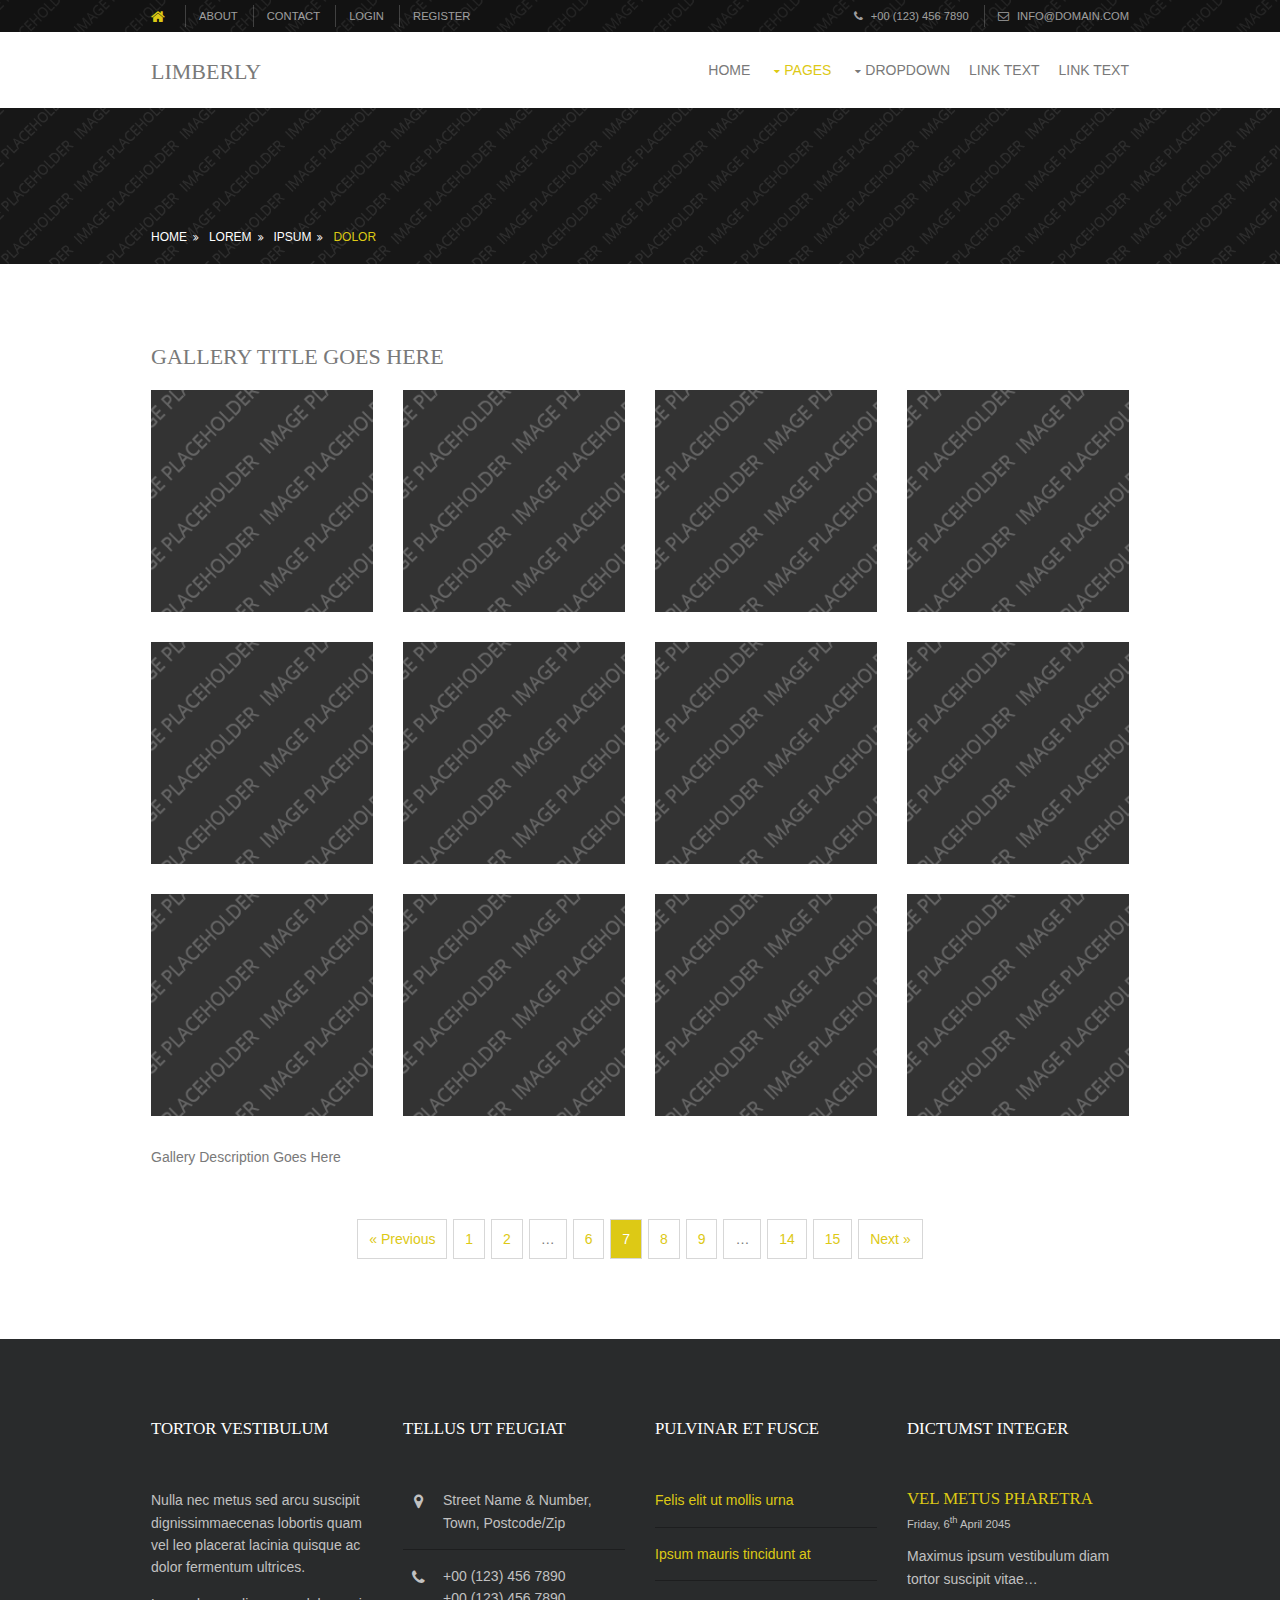
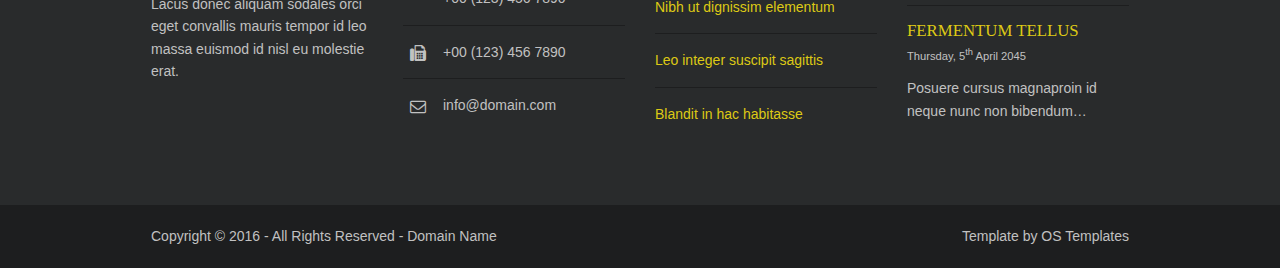
<file: pages/gallery.html>
<!DOCTYPE html>
<!--
Template Name: Limberly
Author: <a href="http://www.os-templates.com/">OS Templates</a>
Author URI: http://www.os-templates.com/
Licence: Free to use under our free template licence terms
Licence URI: http://www.os-templates.com/template-terms
-->
<html>
<head>
<title>Limberly | Pages | Gallery</title>
<meta charset="utf-8">
<meta name="viewport" content="width=device-width, initial-scale=1.0, maximum-scale=1.0, user-scalable=no">
<link href="../layout/styles/layout.css" rel="stylesheet" type="text/css" media="all">
</head>
<body id="top">
<!-- ################################################################################################ -->
<!-- ################################################################################################ -->
<!-- ################################################################################################ -->
<!-- Top Background Image Wrapper -->
<div class="bgded overlay" style="background-image:url('../images/demo/backgrounds/01.png');"> 
  <!-- ################################################################################################ -->
  <div class="wrapper row0">
    <div id="topbar" class="hoc clear"> 
      <!-- ################################################################################################ -->
      <div class="fl_left">
        <ul class="nospace">
          <li><a href="#"><i class="fa fa-lg fa-home"></i></a></li>
          <li><a href="#">About</a></li>
          <li><a href="#">Contact</a></li>
          <li><a href="#">Login</a></li>
          <li><a href="#">Register</a></li>
        </ul>
      </div>
      <div class="fl_right">
        <ul class="nospace">
          <li><i class="fa fa-phone"></i> +00 (123) 456 7890</li>
          <li><i class="fa fa-envelope-o"></i> info@domain.com</li>
        </ul>
      </div>
      <!-- ################################################################################################ -->
    </div>
  </div>
  <!-- ################################################################################################ -->
  <!-- ################################################################################################ -->
  <!-- ################################################################################################ -->
  <div class="wrapper row1">
    <header id="header" class="hoc clear"> 
      <!-- ################################################################################################ -->
      <div id="logo" class="fl_left">
        <h1><a href="../index.html">Limberly</a></h1>
      </div>
      <nav id="mainav" class="fl_right">
        <ul class="clear">
          <li><a href="../index.html">Home</a></li>
          <li class="active"><a class="drop" href="#">Pages</a>
            <ul>
              <li class="active"><a href="gallery.html">Gallery</a></li>
              <li><a href="full-width.html">Full Width</a></li>
              <li><a href="sidebar-left.html">Sidebar Left</a></li>
              <li><a href="sidebar-right.html">Sidebar Right</a></li>
              <li><a href="basic-grid.html">Basic Grid</a></li>
            </ul>
          </li>
          <li><a class="drop" href="#">Dropdown</a>
            <ul>
              <li><a href="#">Level 2</a></li>
              <li><a class="drop" href="#">Level 2 + Drop</a>
                <ul>
                  <li><a href="#">Level 3</a></li>
                  <li><a href="#">Level 3</a></li>
                  <li><a href="#">Level 3</a></li>
                </ul>
              </li>
              <li><a href="#">Level 2</a></li>
            </ul>
          </li>
          <li><a href="#">Link Text</a></li>
          <li><a href="#">Link Text</a></li>
        </ul>
      </nav>
      <!-- ################################################################################################ -->
    </header>
  </div>
  <!-- ################################################################################################ -->
  <!-- ################################################################################################ -->
  <!-- ################################################################################################ -->
  <div class="wrapper row2">
    <div id="breadcrumb" class="hoc clear"> 
      <!-- ################################################################################################ -->
      <ul>
        <li><a href="#">Home</a></li>
        <li><a href="#">Lorem</a></li>
        <li><a href="#">Ipsum</a></li>
        <li><a href="#">Dolor</a></li>
      </ul>
      <!-- ################################################################################################ -->
    </div>
  </div>
  <!-- ################################################################################################ -->
</div>
<!-- End Top Background Image Wrapper -->
<!-- ################################################################################################ -->
<!-- ################################################################################################ -->
<!-- ################################################################################################ -->
<div class="wrapper row3">
  <main class="hoc container clear"> 
    <!-- main body -->
    <!-- ################################################################################################ -->
    <div class="content"> 
      <!-- ################################################################################################ -->
      <div id="gallery">
        <figure>
          <header class="heading">Gallery Title Goes Here</header>
          <ul class="nospace clear">
            <li class="one_quarter first"><a href="#"><img src="../images/demo/gallery/01.png" alt=""></a></li>
            <li class="one_quarter"><a href="#"><img src="../images/demo/gallery/01.png" alt=""></a></li>
            <li class="one_quarter"><a href="#"><img src="../images/demo/gallery/01.png" alt=""></a></li>
            <li class="one_quarter"><a href="#"><img src="../images/demo/gallery/01.png" alt=""></a></li>
            <li class="one_quarter first"><a href="#"><img src="../images/demo/gallery/01.png" alt=""></a></li>
            <li class="one_quarter"><a href="#"><img src="../images/demo/gallery/01.png" alt=""></a></li>
            <li class="one_quarter"><a href="#"><img src="../images/demo/gallery/01.png" alt=""></a></li>
            <li class="one_quarter"><a href="#"><img src="../images/demo/gallery/01.png" alt=""></a></li>
            <li class="one_quarter first"><a href="#"><img src="../images/demo/gallery/01.png" alt=""></a></li>
            <li class="one_quarter"><a href="#"><img src="../images/demo/gallery/01.png" alt=""></a></li>
            <li class="one_quarter"><a href="#"><img src="../images/demo/gallery/01.png" alt=""></a></li>
            <li class="one_quarter"><a href="#"><img src="../images/demo/gallery/01.png" alt=""></a></li>
          </ul>
          <figcaption>Gallery Description Goes Here</figcaption>
        </figure>
      </div>
      <!-- ################################################################################################ -->
      <!-- ################################################################################################ -->
      <nav class="pagination">
        <ul>
          <li><a href="#">&laquo; Previous</a></li>
          <li><a href="#">1</a></li>
          <li><a href="#">2</a></li>
          <li><strong>&hellip;</strong></li>
          <li><a href="#">6</a></li>
          <li class="current"><strong>7</strong></li>
          <li><a href="#">8</a></li>
          <li><a href="#">9</a></li>
          <li><strong>&hellip;</strong></li>
          <li><a href="#">14</a></li>
          <li><a href="#">15</a></li>
          <li><a href="#">Next &raquo;</a></li>
        </ul>
      </nav>
      <!-- ################################################################################################ -->
    </div>
    <!-- ################################################################################################ -->
    <!-- / main body -->
    <div class="clear"></div>
  </main>
</div>
<!-- ################################################################################################ -->
<!-- ################################################################################################ -->
<!-- ################################################################################################ -->
<div class="wrapper row4">
  <footer id="footer" class="hoc clear"> 
    <!-- ################################################################################################ -->
    <div class="one_quarter first">
      <h6 class="title">Tortor vestibulum</h6>
      <p>Nulla nec metus sed arcu suscipit dignissimmaecenas lobortis quam vel leo placerat lacinia quisque ac dolor fermentum ultrices.</p>
      <p>Lacus donec aliquam sodales orci eget convallis mauris tempor id leo massa euismod id nisl eu molestie erat.</p>
    </div>
    <div class="one_quarter">
      <h6 class="title">Tellus ut feugiat</h6>
      <ul class="nospace linklist contact">
        <li><i class="fa fa-map-marker"></i>
          <address>
          Street Name &amp; Number, Town, Postcode/Zip
          </address>
        </li>
        <li><i class="fa fa-phone"></i> +00 (123) 456 7890<br>
          +00 (123) 456 7890</li>
        <li><i class="fa fa-fax"></i> +00 (123) 456 7890</li>
        <li><i class="fa fa-envelope-o"></i> info@domain.com</li>
      </ul>
    </div>
    <div class="one_quarter">
      <h6 class="title">Pulvinar et fusce</h6>
      <ul class="nospace linklist">
        <li><a href="#">Felis elit ut mollis urna</a></li>
        <li><a href="#">Ipsum mauris tincidunt at</a></li>
        <li><a href="#">Nibh ut dignissim elementum</a></li>
        <li><a href="#">Leo integer suscipit sagittis</a></li>
        <li><a href="#">Blandit in hac habitasse</a></li>
      </ul>
    </div>
    <div class="one_quarter">
      <h6 class="title">Dictumst integer</h6>
      <ul class="nospace linklist">
        <li>
          <article>
            <h6 class="nospace font-x1"><a href="#">Vel metus pharetra</a></h6>
            <time class="font-xs block btmspace-10" datetime="2045-04-06">Friday, 6<sup>th</sup> April 2045</time>
            <p class="nospace">Maximus ipsum vestibulum diam tortor suscipit vitae&hellip;</p>
          </article>
        </li>
        <li>
          <article>
            <h6 class="nospace font-x1"><a href="#">Fermentum tellus</a></h6>
            <time class="font-xs block btmspace-10" datetime="2045-04-05">Thursday, 5<sup>th</sup> April 2045</time>
            <p class="nospace">Posuere cursus magnaproin id neque nunc non bibendum&hellip;</p>
          </article>
        </li>
      </ul>
    </div>
    <!-- ################################################################################################ -->
  </footer>
</div>
<!-- ################################################################################################ -->
<!-- ################################################################################################ -->
<!-- ################################################################################################ -->
<div class="wrapper row5">
  <div id="copyright" class="hoc clear"> 
    <!-- ################################################################################################ -->
    <p class="fl_left">Copyright &copy; 2016 - All Rights Reserved - <a href="#">Domain Name</a></p>
    <p class="fl_right">Template by <a target="_blank" href="http://www.os-templates.com/" title="Free Website Templates">OS Templates</a></p>
    <!-- ################################################################################################ -->
  </div>
</div>
<!-- ################################################################################################ -->
<!-- ################################################################################################ -->
<!-- ################################################################################################ -->
<a id="backtotop" href="#top"><i class="fa fa-chevron-up"></i></a>
<!-- JAVASCRIPTS -->
<script src="../layout/scripts/jquery.min.js"></script>
<script src="../layout/scripts/jquery.backtotop.js"></script>
<script src="../layout/scripts/jquery.mobilemenu.js"></script>
</body>
</html>
</file>
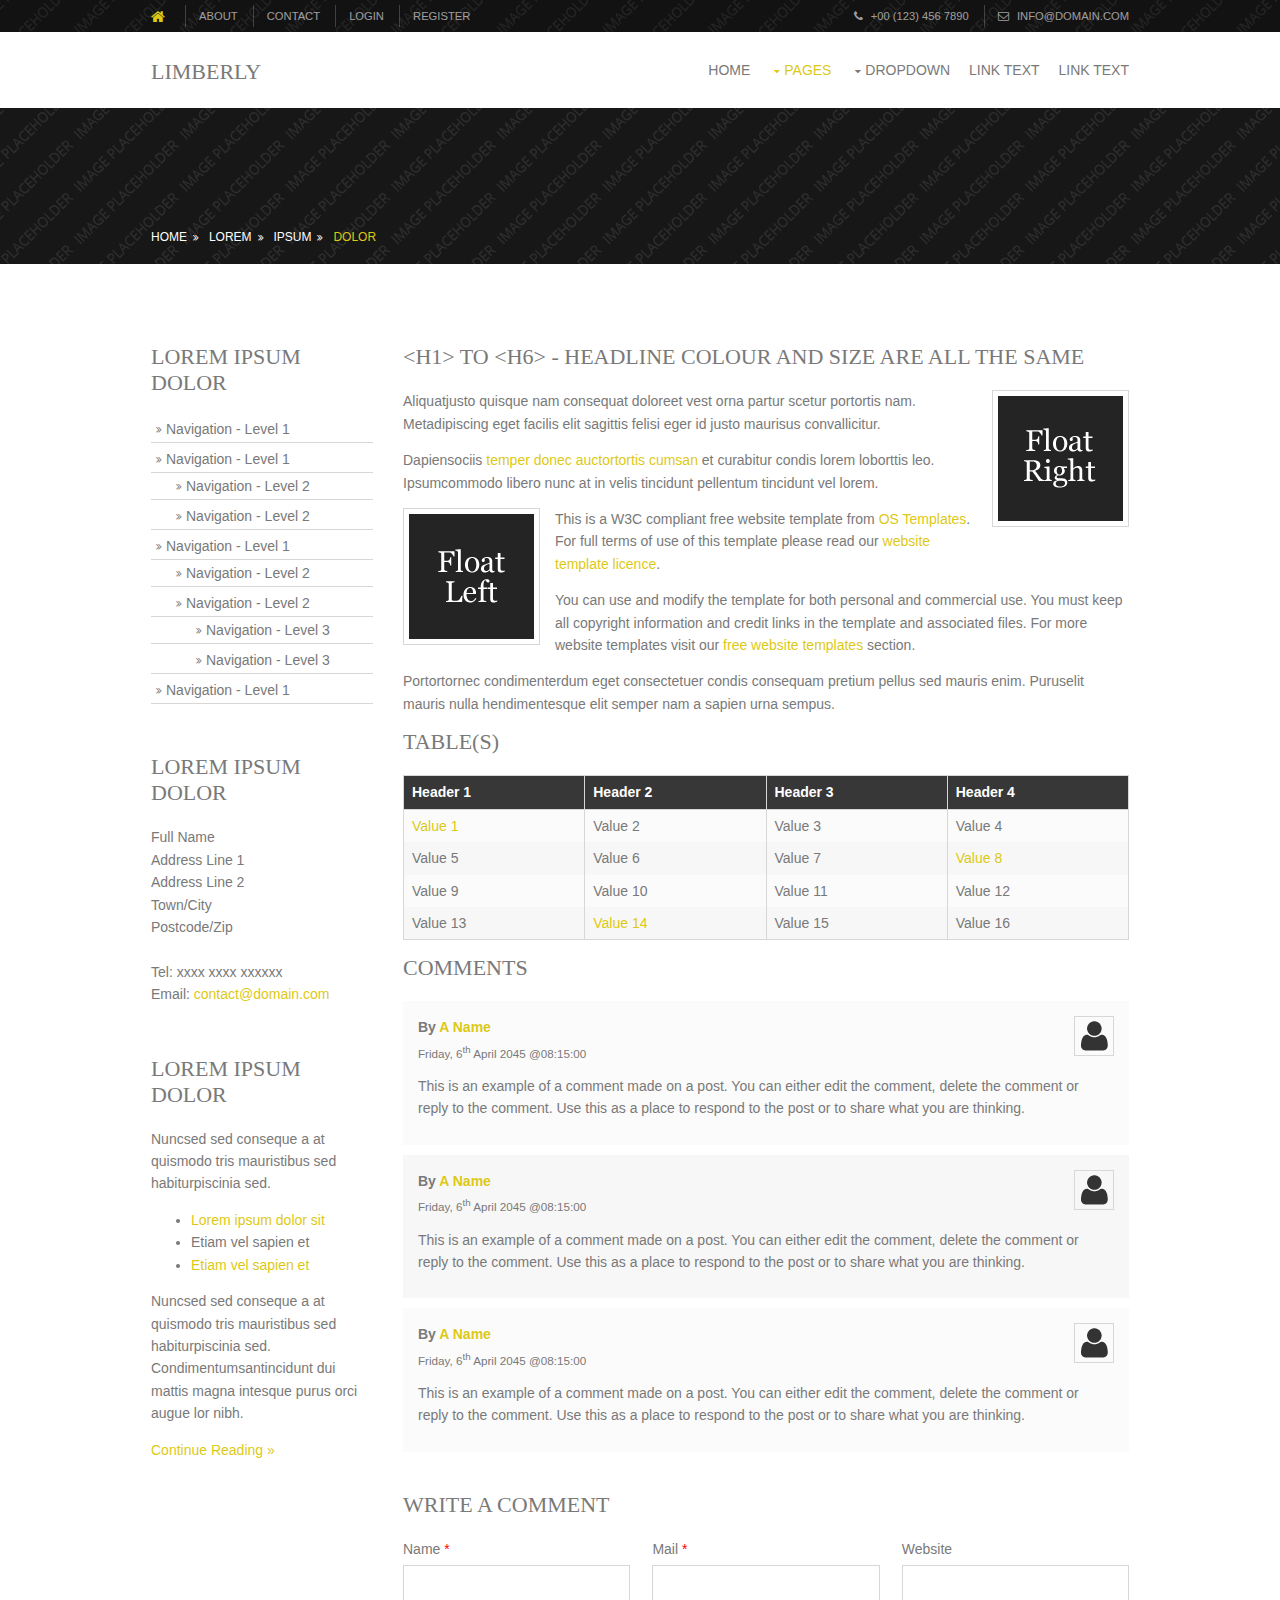
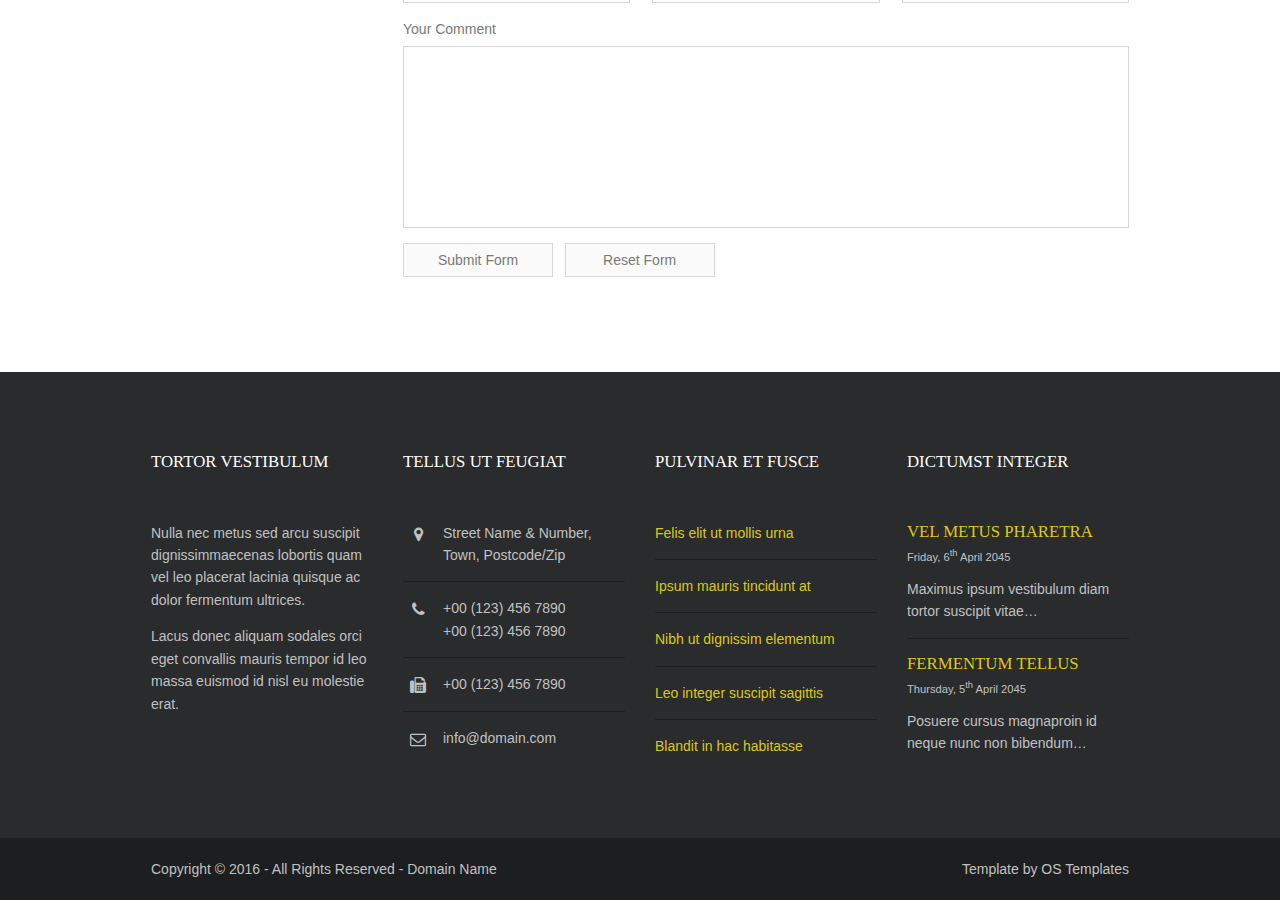
<file: pages/sidebar-left.html>
<!DOCTYPE html>
<!--
Template Name: Limberly
Author: <a href="http://www.os-templates.com/">OS Templates</a>
Author URI: http://www.os-templates.com/
Licence: Free to use under our free template licence terms
Licence URI: http://www.os-templates.com/template-terms
-->
<html>
<head>
<title>Limberly | Pages | Sidebar Left</title>
<meta charset="utf-8">
<meta name="viewport" content="width=device-width, initial-scale=1.0, maximum-scale=1.0, user-scalable=no">
<link href="../layout/styles/layout.css" rel="stylesheet" type="text/css" media="all">
</head>
<body id="top">
<!-- ################################################################################################ -->
<!-- ################################################################################################ -->
<!-- ################################################################################################ -->
<!-- Top Background Image Wrapper -->
<div class="bgded overlay" style="background-image:url('../images/demo/backgrounds/01.png');"> 
  <!-- ################################################################################################ -->
  <div class="wrapper row0">
    <div id="topbar" class="hoc clear"> 
      <!-- ################################################################################################ -->
      <div class="fl_left">
        <ul class="nospace">
          <li><a href="#"><i class="fa fa-lg fa-home"></i></a></li>
          <li><a href="#">About</a></li>
          <li><a href="#">Contact</a></li>
          <li><a href="#">Login</a></li>
          <li><a href="#">Register</a></li>
        </ul>
      </div>
      <div class="fl_right">
        <ul class="nospace">
          <li><i class="fa fa-phone"></i> +00 (123) 456 7890</li>
          <li><i class="fa fa-envelope-o"></i> info@domain.com</li>
        </ul>
      </div>
      <!-- ################################################################################################ -->
    </div>
  </div>
  <!-- ################################################################################################ -->
  <!-- ################################################################################################ -->
  <!-- ################################################################################################ -->
  <div class="wrapper row1">
    <header id="header" class="hoc clear"> 
      <!-- ################################################################################################ -->
      <div id="logo" class="fl_left">
        <h1><a href="../index.html">Limberly</a></h1>
      </div>
      <nav id="mainav" class="fl_right">
        <ul class="clear">
          <li><a href="../index.html">Home</a></li>
          <li class="active"><a class="drop" href="#">Pages</a>
            <ul>
              <li><a href="gallery.html">Gallery</a></li>
              <li><a href="full-width.html">Full Width</a></li>
              <li class="active"><a href="sidebar-left.html">Sidebar Left</a></li>
              <li><a href="sidebar-right.html">Sidebar Right</a></li>
              <li><a href="basic-grid.html">Basic Grid</a></li>
            </ul>
          </li>
          <li><a class="drop" href="#">Dropdown</a>
            <ul>
              <li><a href="#">Level 2</a></li>
              <li><a class="drop" href="#">Level 2 + Drop</a>
                <ul>
                  <li><a href="#">Level 3</a></li>
                  <li><a href="#">Level 3</a></li>
                  <li><a href="#">Level 3</a></li>
                </ul>
              </li>
              <li><a href="#">Level 2</a></li>
            </ul>
          </li>
          <li><a href="#">Link Text</a></li>
          <li><a href="#">Link Text</a></li>
        </ul>
      </nav>
      <!-- ################################################################################################ -->
    </header>
  </div>
  <!-- ################################################################################################ -->
  <!-- ################################################################################################ -->
  <!-- ################################################################################################ -->
  <div class="wrapper row2">
    <div id="breadcrumb" class="hoc clear"> 
      <!-- ################################################################################################ -->
      <ul>
        <li><a href="#">Home</a></li>
        <li><a href="#">Lorem</a></li>
        <li><a href="#">Ipsum</a></li>
        <li><a href="#">Dolor</a></li>
      </ul>
      <!-- ################################################################################################ -->
    </div>
  </div>
  <!-- ################################################################################################ -->
</div>
<!-- End Top Background Image Wrapper -->
<!-- ################################################################################################ -->
<!-- ################################################################################################ -->
<!-- ################################################################################################ -->
<div class="wrapper row3">
  <main class="hoc container clear"> 
    <!-- main body -->
    <!-- ################################################################################################ -->
    <div class="sidebar one_quarter first"> 
      <!-- ################################################################################################ -->
      <h6>Lorem ipsum dolor</h6>
      <nav class="sdb_holder">
        <ul>
          <li><a href="#">Navigation - Level 1</a></li>
          <li><a href="#">Navigation - Level 1</a>
            <ul>
              <li><a href="#">Navigation - Level 2</a></li>
              <li><a href="#">Navigation - Level 2</a></li>
            </ul>
          </li>
          <li><a href="#">Navigation - Level 1</a>
            <ul>
              <li><a href="#">Navigation - Level 2</a></li>
              <li><a href="#">Navigation - Level 2</a>
                <ul>
                  <li><a href="#">Navigation - Level 3</a></li>
                  <li><a href="#">Navigation - Level 3</a></li>
                </ul>
              </li>
            </ul>
          </li>
          <li><a href="#">Navigation - Level 1</a></li>
        </ul>
      </nav>
      <div class="sdb_holder">
        <h6>Lorem ipsum dolor</h6>
        <address>
        Full Name<br>
        Address Line 1<br>
        Address Line 2<br>
        Town/City<br>
        Postcode/Zip<br>
        <br>
        Tel: xxxx xxxx xxxxxx<br>
        Email: <a href="#">contact@domain.com</a>
        </address>
      </div>
      <div class="sdb_holder">
        <article>
          <h6>Lorem ipsum dolor</h6>
          <p>Nuncsed sed conseque a at quismodo tris mauristibus sed habiturpiscinia sed.</p>
          <ul>
            <li><a href="#">Lorem ipsum dolor sit</a></li>
            <li>Etiam vel sapien et</li>
            <li><a href="#">Etiam vel sapien et</a></li>
          </ul>
          <p>Nuncsed sed conseque a at quismodo tris mauristibus sed habiturpiscinia sed. Condimentumsantincidunt dui mattis magna intesque purus orci augue lor nibh.</p>
          <p class="more"><a href="#">Continue Reading &raquo;</a></p>
        </article>
      </div>
      <!-- ################################################################################################ -->
    </div>
    <!-- ################################################################################################ -->
    <!-- ################################################################################################ -->
    <div class="content three_quarter"> 
      <!-- ################################################################################################ -->
      <h1>&lt;h1&gt; to &lt;h6&gt; - Headline Colour and Size Are All The Same</h1>
      <img class="imgr borderedbox inspace-5" src="../images/demo/imgr.gif" alt="">
      <p>Aliquatjusto quisque nam consequat doloreet vest orna partur scetur portortis nam. Metadipiscing eget facilis elit sagittis felisi eger id justo maurisus convallicitur.</p>
      <p>Dapiensociis <a href="#">temper donec auctortortis cumsan</a> et curabitur condis lorem loborttis leo. Ipsumcommodo libero nunc at in velis tincidunt pellentum tincidunt vel lorem.</p>
      <img class="imgl borderedbox inspace-5" src="../images/demo/imgl.gif" alt="">
      <p>This is a W3C compliant free website template from <a href="http://www.os-templates.com/" title="Free Website Templates">OS Templates</a>. For full terms of use of this template please read our <a href="http://www.os-templates.com/template-terms">website template licence</a>.</p>
      <p>You can use and modify the template for both personal and commercial use. You must keep all copyright information and credit links in the template and associated files. For more website templates visit our <a href="http://www.os-templates.com/">free website templates</a> section.</p>
      <p>Portortornec condimenterdum eget consectetuer condis consequam pretium pellus sed mauris enim. Puruselit mauris nulla hendimentesque elit semper nam a sapien urna sempus.</p>
      <h1>Table(s)</h1>
      <div class="scrollable">
        <table>
          <thead>
            <tr>
              <th>Header 1</th>
              <th>Header 2</th>
              <th>Header 3</th>
              <th>Header 4</th>
            </tr>
          </thead>
          <tbody>
            <tr>
              <td><a href="#">Value 1</a></td>
              <td>Value 2</td>
              <td>Value 3</td>
              <td>Value 4</td>
            </tr>
            <tr>
              <td>Value 5</td>
              <td>Value 6</td>
              <td>Value 7</td>
              <td><a href="#">Value 8</a></td>
            </tr>
            <tr>
              <td>Value 9</td>
              <td>Value 10</td>
              <td>Value 11</td>
              <td>Value 12</td>
            </tr>
            <tr>
              <td>Value 13</td>
              <td><a href="#">Value 14</a></td>
              <td>Value 15</td>
              <td>Value 16</td>
            </tr>
          </tbody>
        </table>
      </div>
      <div id="comments">
        <h2>Comments</h2>
        <ul>
          <li>
            <article>
              <header>
                <figure class="avatar"><img src="../images/demo/avatar.png" alt=""></figure>
                <address>
                By <a href="#">A Name</a>
                </address>
                <time datetime="2045-04-06T08:15+00:00">Friday, 6<sup>th</sup> April 2045 @08:15:00</time>
              </header>
              <div class="comcont">
                <p>This is an example of a comment made on a post. You can either edit the comment, delete the comment or reply to the comment. Use this as a place to respond to the post or to share what you are thinking.</p>
              </div>
            </article>
          </li>
          <li>
            <article>
              <header>
                <figure class="avatar"><img src="../images/demo/avatar.png" alt=""></figure>
                <address>
                By <a href="#">A Name</a>
                </address>
                <time datetime="2045-04-06T08:15+00:00">Friday, 6<sup>th</sup> April 2045 @08:15:00</time>
              </header>
              <div class="comcont">
                <p>This is an example of a comment made on a post. You can either edit the comment, delete the comment or reply to the comment. Use this as a place to respond to the post or to share what you are thinking.</p>
              </div>
            </article>
          </li>
          <li>
            <article>
              <header>
                <figure class="avatar"><img src="../images/demo/avatar.png" alt=""></figure>
                <address>
                By <a href="#">A Name</a>
                </address>
                <time datetime="2045-04-06T08:15+00:00">Friday, 6<sup>th</sup> April 2045 @08:15:00</time>
              </header>
              <div class="comcont">
                <p>This is an example of a comment made on a post. You can either edit the comment, delete the comment or reply to the comment. Use this as a place to respond to the post or to share what you are thinking.</p>
              </div>
            </article>
          </li>
        </ul>
        <h2>Write A Comment</h2>
        <form action="#" method="post">
          <div class="one_third first">
            <label for="name">Name <span>*</span></label>
            <input type="text" name="name" id="name" value="" size="22" required>
          </div>
          <div class="one_third">
            <label for="email">Mail <span>*</span></label>
            <input type="email" name="email" id="email" value="" size="22" required>
          </div>
          <div class="one_third">
            <label for="url">Website</label>
            <input type="url" name="url" id="url" value="" size="22">
          </div>
          <div class="block clear">
            <label for="comment">Your Comment</label>
            <textarea name="comment" id="comment" cols="25" rows="10"></textarea>
          </div>
          <div>
            <input type="submit" name="submit" value="Submit Form">
            &nbsp;
            <input type="reset" name="reset" value="Reset Form">
          </div>
        </form>
      </div>
      <!-- ################################################################################################ -->
    </div>
    <!-- ################################################################################################ -->
    <!-- / main body -->
    <div class="clear"></div>
  </main>
</div>
<!-- ################################################################################################ -->
<!-- ################################################################################################ -->
<!-- ################################################################################################ -->
<div class="wrapper row4">
  <footer id="footer" class="hoc clear"> 
    <!-- ################################################################################################ -->
    <div class="one_quarter first">
      <h6 class="title">Tortor vestibulum</h6>
      <p>Nulla nec metus sed arcu suscipit dignissimmaecenas lobortis quam vel leo placerat lacinia quisque ac dolor fermentum ultrices.</p>
      <p>Lacus donec aliquam sodales orci eget convallis mauris tempor id leo massa euismod id nisl eu molestie erat.</p>
    </div>
    <div class="one_quarter">
      <h6 class="title">Tellus ut feugiat</h6>
      <ul class="nospace linklist contact">
        <li><i class="fa fa-map-marker"></i>
          <address>
          Street Name &amp; Number, Town, Postcode/Zip
          </address>
        </li>
        <li><i class="fa fa-phone"></i> +00 (123) 456 7890<br>
          +00 (123) 456 7890</li>
        <li><i class="fa fa-fax"></i> +00 (123) 456 7890</li>
        <li><i class="fa fa-envelope-o"></i> info@domain.com</li>
      </ul>
    </div>
    <div class="one_quarter">
      <h6 class="title">Pulvinar et fusce</h6>
      <ul class="nospace linklist">
        <li><a href="#">Felis elit ut mollis urna</a></li>
        <li><a href="#">Ipsum mauris tincidunt at</a></li>
        <li><a href="#">Nibh ut dignissim elementum</a></li>
        <li><a href="#">Leo integer suscipit sagittis</a></li>
        <li><a href="#">Blandit in hac habitasse</a></li>
      </ul>
    </div>
    <div class="one_quarter">
      <h6 class="title">Dictumst integer</h6>
      <ul class="nospace linklist">
        <li>
          <article>
            <h6 class="nospace font-x1"><a href="#">Vel metus pharetra</a></h6>
            <time class="font-xs block btmspace-10" datetime="2045-04-06">Friday, 6<sup>th</sup> April 2045</time>
            <p class="nospace">Maximus ipsum vestibulum diam tortor suscipit vitae&hellip;</p>
          </article>
        </li>
        <li>
          <article>
            <h6 class="nospace font-x1"><a href="#">Fermentum tellus</a></h6>
            <time class="font-xs block btmspace-10" datetime="2045-04-05">Thursday, 5<sup>th</sup> April 2045</time>
            <p class="nospace">Posuere cursus magnaproin id neque nunc non bibendum&hellip;</p>
          </article>
        </li>
      </ul>
    </div>
    <!-- ################################################################################################ -->
  </footer>
</div>
<!-- ################################################################################################ -->
<!-- ################################################################################################ -->
<!-- ################################################################################################ -->
<div class="wrapper row5">
  <div id="copyright" class="hoc clear"> 
    <!-- ################################################################################################ -->
    <p class="fl_left">Copyright &copy; 2016 - All Rights Reserved - <a href="#">Domain Name</a></p>
    <p class="fl_right">Template by <a target="_blank" href="http://www.os-templates.com/" title="Free Website Templates">OS Templates</a></p>
    <!-- ################################################################################################ -->
  </div>
</div>
<!-- ################################################################################################ -->
<!-- ################################################################################################ -->
<!-- ################################################################################################ -->
<a id="backtotop" href="#top"><i class="fa fa-chevron-up"></i></a>
<!-- JAVASCRIPTS -->
<script src="../layout/scripts/jquery.min.js"></script>
<script src="../layout/scripts/jquery.backtotop.js"></script>
<script src="../layout/scripts/jquery.mobilemenu.js"></script>
</body>
</html>
</file>
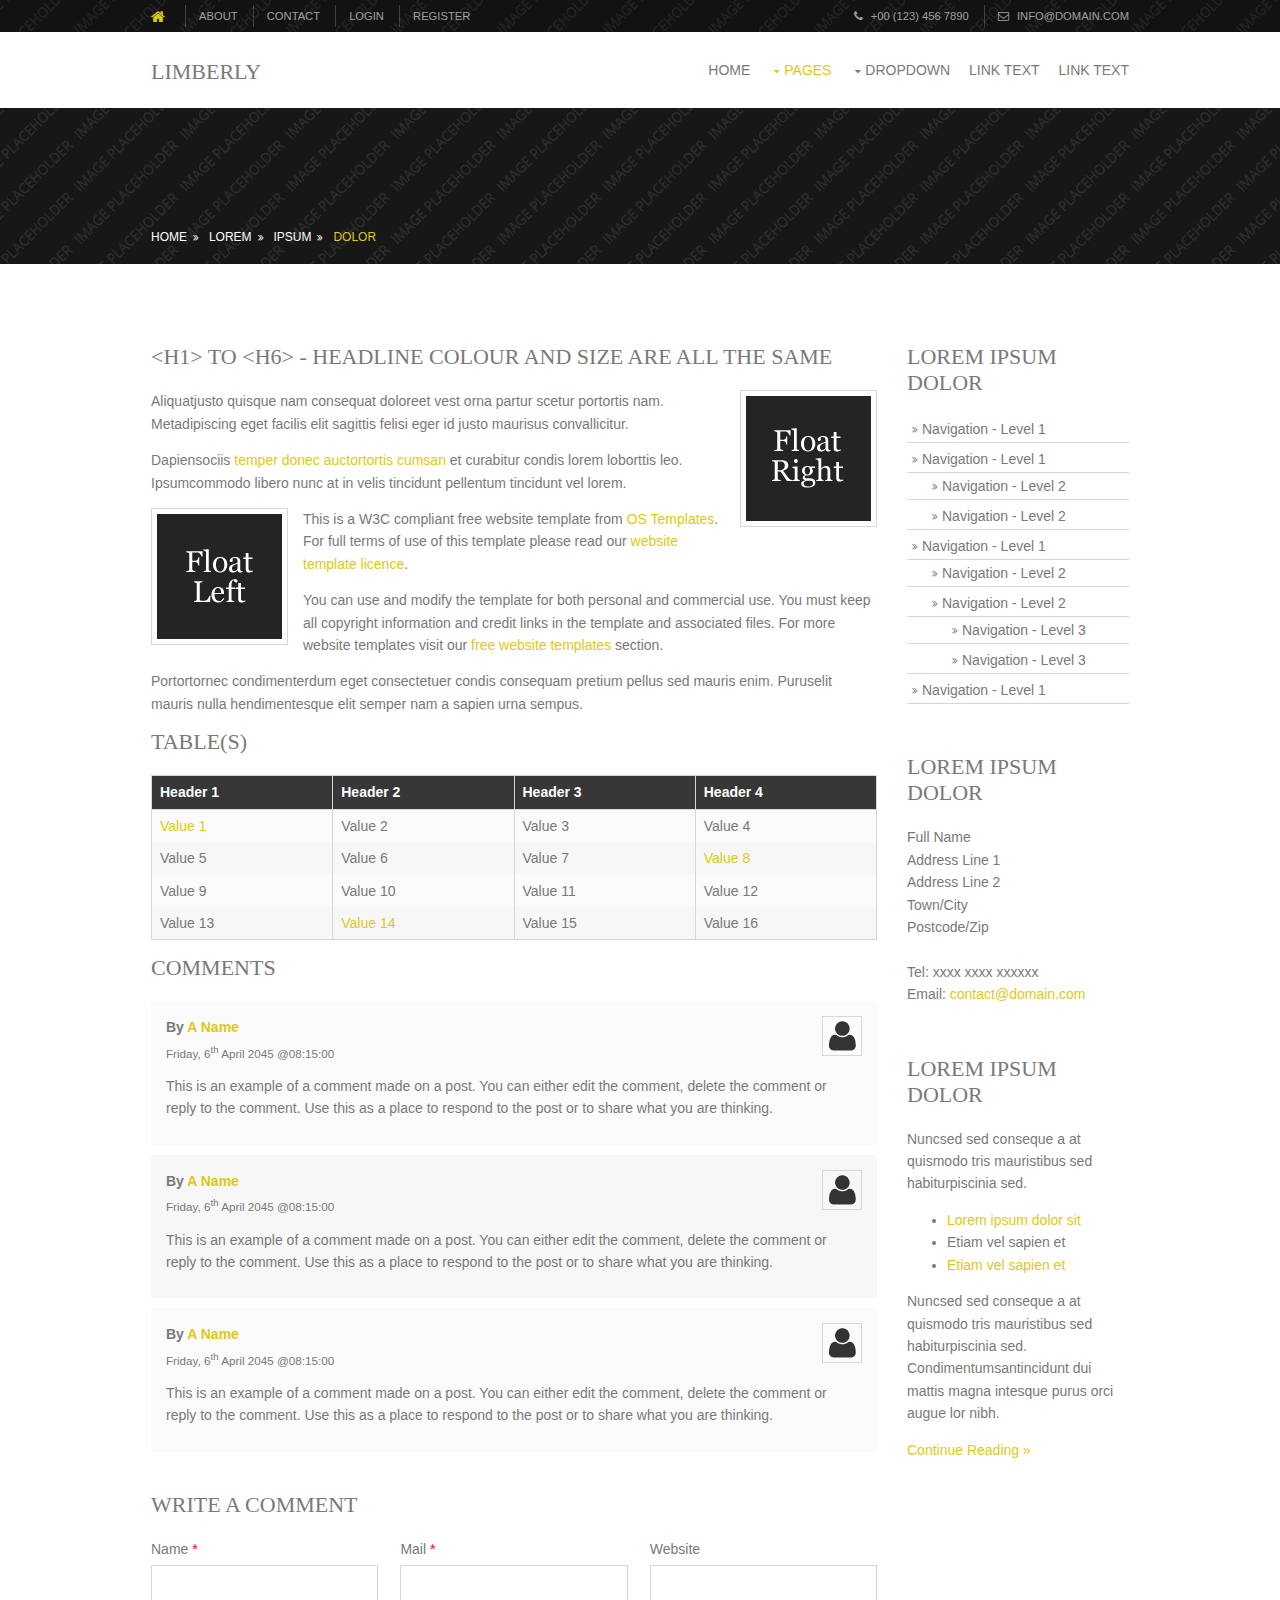
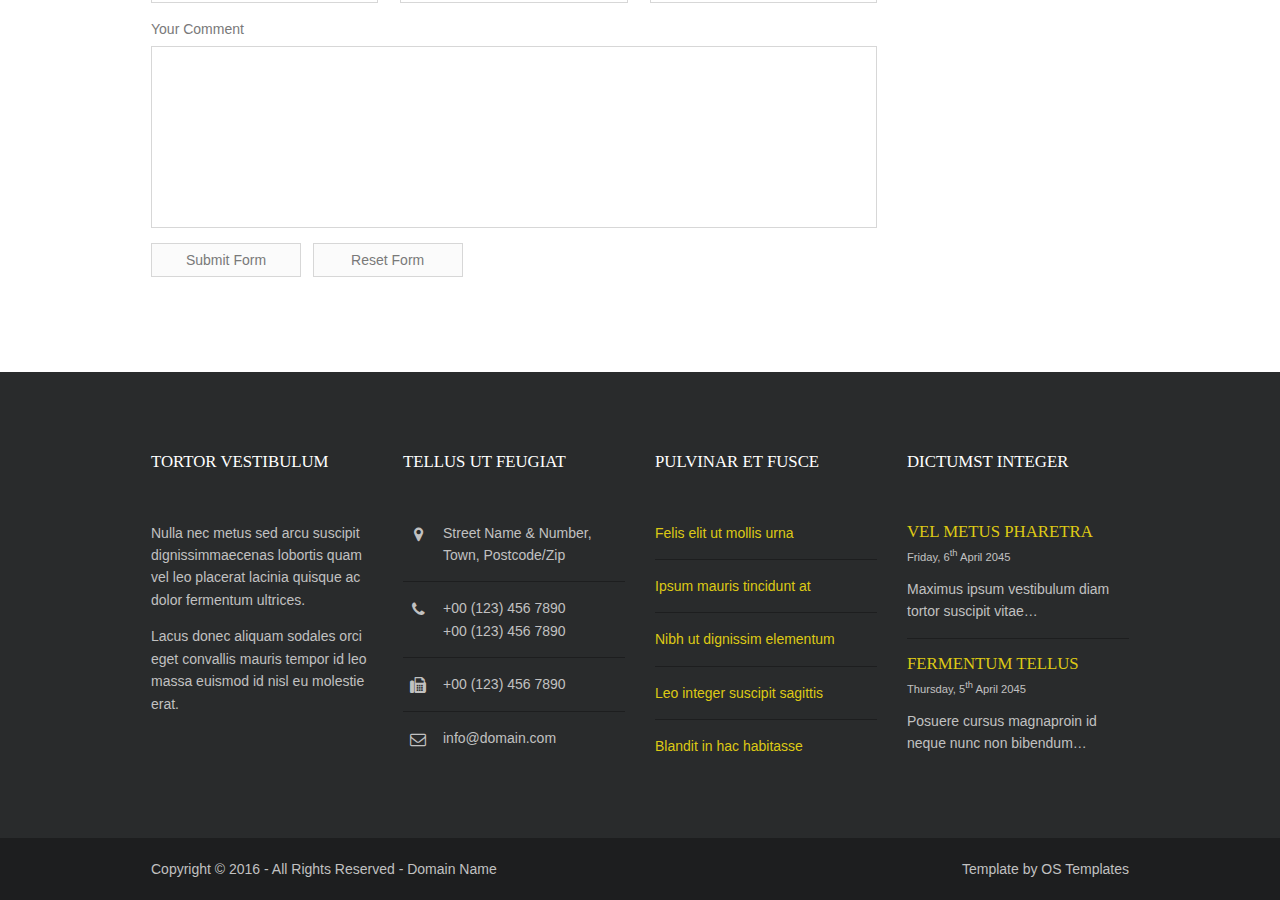
<file: pages/sidebar-right.html>
<!DOCTYPE html>
<!--
Template Name: Limberly
Author: <a href="http://www.os-templates.com/">OS Templates</a>
Author URI: http://www.os-templates.com/
Licence: Free to use under our free template licence terms
Licence URI: http://www.os-templates.com/template-terms
-->
<html>
<head>
<title>Limberly | Pages | Sidebar Right</title>
<meta charset="utf-8">
<meta name="viewport" content="width=device-width, initial-scale=1.0, maximum-scale=1.0, user-scalable=no">
<link href="../layout/styles/layout.css" rel="stylesheet" type="text/css" media="all">
</head>
<body id="top">
<!-- ################################################################################################ -->
<!-- ################################################################################################ -->
<!-- ################################################################################################ -->
<!-- Top Background Image Wrapper -->
<div class="bgded overlay" style="background-image:url('../images/demo/backgrounds/01.png');"> 
  <!-- ################################################################################################ -->
  <div class="wrapper row0">
    <div id="topbar" class="hoc clear"> 
      <!-- ################################################################################################ -->
      <div class="fl_left">
        <ul class="nospace">
          <li><a href="#"><i class="fa fa-lg fa-home"></i></a></li>
          <li><a href="#">About</a></li>
          <li><a href="#">Contact</a></li>
          <li><a href="#">Login</a></li>
          <li><a href="#">Register</a></li>
        </ul>
      </div>
      <div class="fl_right">
        <ul class="nospace">
          <li><i class="fa fa-phone"></i> +00 (123) 456 7890</li>
          <li><i class="fa fa-envelope-o"></i> info@domain.com</li>
        </ul>
      </div>
      <!-- ################################################################################################ -->
    </div>
  </div>
  <!-- ################################################################################################ -->
  <!-- ################################################################################################ -->
  <!-- ################################################################################################ -->
  <div class="wrapper row1">
    <header id="header" class="hoc clear"> 
      <!-- ################################################################################################ -->
      <div id="logo" class="fl_left">
        <h1><a href="../index.html">Limberly</a></h1>
      </div>
      <nav id="mainav" class="fl_right">
        <ul class="clear">
          <li><a href="../index.html">Home</a></li>
          <li class="active"><a class="drop" href="#">Pages</a>
            <ul>
              <li><a href="gallery.html">Gallery</a></li>
              <li><a href="full-width.html">Full Width</a></li>
              <li><a href="sidebar-left.html">Sidebar Left</a></li>
              <li class="active"><a href="sidebar-right.html">Sidebar Right</a></li>
              <li><a href="basic-grid.html">Basic Grid</a></li>
            </ul>
          </li>
          <li><a class="drop" href="#">Dropdown</a>
            <ul>
              <li><a href="#">Level 2</a></li>
              <li><a class="drop" href="#">Level 2 + Drop</a>
                <ul>
                  <li><a href="#">Level 3</a></li>
                  <li><a href="#">Level 3</a></li>
                  <li><a href="#">Level 3</a></li>
                </ul>
              </li>
              <li><a href="#">Level 2</a></li>
            </ul>
          </li>
          <li><a href="#">Link Text</a></li>
          <li><a href="#">Link Text</a></li>
        </ul>
      </nav>
      <!-- ################################################################################################ -->
    </header>
  </div>
  <!-- ################################################################################################ -->
  <!-- ################################################################################################ -->
  <!-- ################################################################################################ -->
  <div class="wrapper row2">
    <div id="breadcrumb" class="hoc clear"> 
      <!-- ################################################################################################ -->
      <ul>
        <li><a href="#">Home</a></li>
        <li><a href="#">Lorem</a></li>
        <li><a href="#">Ipsum</a></li>
        <li><a href="#">Dolor</a></li>
      </ul>
      <!-- ################################################################################################ -->
    </div>
  </div>
  <!-- ################################################################################################ -->
</div>
<!-- End Top Background Image Wrapper -->
<!-- ################################################################################################ -->
<!-- ################################################################################################ -->
<!-- ################################################################################################ -->
<div class="wrapper row3">
  <main class="hoc container clear"> 
    <!-- main body -->
    <!-- ################################################################################################ -->
    <div class="content three_quarter first"> 
      <!-- ################################################################################################ -->
      <h1>&lt;h1&gt; to &lt;h6&gt; - Headline Colour and Size Are All The Same</h1>
      <img class="imgr borderedbox inspace-5" src="../images/demo/imgr.gif" alt="">
      <p>Aliquatjusto quisque nam consequat doloreet vest orna partur scetur portortis nam. Metadipiscing eget facilis elit sagittis felisi eger id justo maurisus convallicitur.</p>
      <p>Dapiensociis <a href="#">temper donec auctortortis cumsan</a> et curabitur condis lorem loborttis leo. Ipsumcommodo libero nunc at in velis tincidunt pellentum tincidunt vel lorem.</p>
      <img class="imgl borderedbox inspace-5" src="../images/demo/imgl.gif" alt="">
      <p>This is a W3C compliant free website template from <a href="http://www.os-templates.com/" title="Free Website Templates">OS Templates</a>. For full terms of use of this template please read our <a href="http://www.os-templates.com/template-terms">website template licence</a>.</p>
      <p>You can use and modify the template for both personal and commercial use. You must keep all copyright information and credit links in the template and associated files. For more website templates visit our <a href="http://www.os-templates.com/">free website templates</a> section.</p>
      <p>Portortornec condimenterdum eget consectetuer condis consequam pretium pellus sed mauris enim. Puruselit mauris nulla hendimentesque elit semper nam a sapien urna sempus.</p>
      <h1>Table(s)</h1>
      <div class="scrollable">
        <table>
          <thead>
            <tr>
              <th>Header 1</th>
              <th>Header 2</th>
              <th>Header 3</th>
              <th>Header 4</th>
            </tr>
          </thead>
          <tbody>
            <tr>
              <td><a href="#">Value 1</a></td>
              <td>Value 2</td>
              <td>Value 3</td>
              <td>Value 4</td>
            </tr>
            <tr>
              <td>Value 5</td>
              <td>Value 6</td>
              <td>Value 7</td>
              <td><a href="#">Value 8</a></td>
            </tr>
            <tr>
              <td>Value 9</td>
              <td>Value 10</td>
              <td>Value 11</td>
              <td>Value 12</td>
            </tr>
            <tr>
              <td>Value 13</td>
              <td><a href="#">Value 14</a></td>
              <td>Value 15</td>
              <td>Value 16</td>
            </tr>
          </tbody>
        </table>
      </div>
      <div id="comments">
        <h2>Comments</h2>
        <ul>
          <li>
            <article>
              <header>
                <figure class="avatar"><img src="../images/demo/avatar.png" alt=""></figure>
                <address>
                By <a href="#">A Name</a>
                </address>
                <time datetime="2045-04-06T08:15+00:00">Friday, 6<sup>th</sup> April 2045 @08:15:00</time>
              </header>
              <div class="comcont">
                <p>This is an example of a comment made on a post. You can either edit the comment, delete the comment or reply to the comment. Use this as a place to respond to the post or to share what you are thinking.</p>
              </div>
            </article>
          </li>
          <li>
            <article>
              <header>
                <figure class="avatar"><img src="../images/demo/avatar.png" alt=""></figure>
                <address>
                By <a href="#">A Name</a>
                </address>
                <time datetime="2045-04-06T08:15+00:00">Friday, 6<sup>th</sup> April 2045 @08:15:00</time>
              </header>
              <div class="comcont">
                <p>This is an example of a comment made on a post. You can either edit the comment, delete the comment or reply to the comment. Use this as a place to respond to the post or to share what you are thinking.</p>
              </div>
            </article>
          </li>
          <li>
            <article>
              <header>
                <figure class="avatar"><img src="../images/demo/avatar.png" alt=""></figure>
                <address>
                By <a href="#">A Name</a>
                </address>
                <time datetime="2045-04-06T08:15+00:00">Friday, 6<sup>th</sup> April 2045 @08:15:00</time>
              </header>
              <div class="comcont">
                <p>This is an example of a comment made on a post. You can either edit the comment, delete the comment or reply to the comment. Use this as a place to respond to the post or to share what you are thinking.</p>
              </div>
            </article>
          </li>
        </ul>
        <h2>Write A Comment</h2>
        <form action="#" method="post">
          <div class="one_third first">
            <label for="name">Name <span>*</span></label>
            <input type="text" name="name" id="name" value="" size="22" required>
          </div>
          <div class="one_third">
            <label for="email">Mail <span>*</span></label>
            <input type="email" name="email" id="email" value="" size="22" required>
          </div>
          <div class="one_third">
            <label for="url">Website</label>
            <input type="url" name="url" id="url" value="" size="22">
          </div>
          <div class="block clear">
            <label for="comment">Your Comment</label>
            <textarea name="comment" id="comment" cols="25" rows="10"></textarea>
          </div>
          <div>
            <input type="submit" name="submit" value="Submit Form">
            &nbsp;
            <input type="reset" name="reset" value="Reset Form">
          </div>
        </form>
      </div>
      <!-- ################################################################################################ -->
    </div>
    <!-- ################################################################################################ -->
    <!-- ################################################################################################ -->
    <div class="sidebar one_quarter"> 
      <!-- ################################################################################################ -->
      <h6>Lorem ipsum dolor</h6>
      <nav class="sdb_holder">
        <ul>
          <li><a href="#">Navigation - Level 1</a></li>
          <li><a href="#">Navigation - Level 1</a>
            <ul>
              <li><a href="#">Navigation - Level 2</a></li>
              <li><a href="#">Navigation - Level 2</a></li>
            </ul>
          </li>
          <li><a href="#">Navigation - Level 1</a>
            <ul>
              <li><a href="#">Navigation - Level 2</a></li>
              <li><a href="#">Navigation - Level 2</a>
                <ul>
                  <li><a href="#">Navigation - Level 3</a></li>
                  <li><a href="#">Navigation - Level 3</a></li>
                </ul>
              </li>
            </ul>
          </li>
          <li><a href="#">Navigation - Level 1</a></li>
        </ul>
      </nav>
      <div class="sdb_holder">
        <h6>Lorem ipsum dolor</h6>
        <address>
        Full Name<br>
        Address Line 1<br>
        Address Line 2<br>
        Town/City<br>
        Postcode/Zip<br>
        <br>
        Tel: xxxx xxxx xxxxxx<br>
        Email: <a href="#">contact@domain.com</a>
        </address>
      </div>
      <div class="sdb_holder">
        <article>
          <h6>Lorem ipsum dolor</h6>
          <p>Nuncsed sed conseque a at quismodo tris mauristibus sed habiturpiscinia sed.</p>
          <ul>
            <li><a href="#">Lorem ipsum dolor sit</a></li>
            <li>Etiam vel sapien et</li>
            <li><a href="#">Etiam vel sapien et</a></li>
          </ul>
          <p>Nuncsed sed conseque a at quismodo tris mauristibus sed habiturpiscinia sed. Condimentumsantincidunt dui mattis magna intesque purus orci augue lor nibh.</p>
          <p class="more"><a href="#">Continue Reading &raquo;</a></p>
        </article>
      </div>
      <!-- ################################################################################################ -->
    </div>
    <!-- ################################################################################################ -->
    <!-- / main body -->
    <div class="clear"></div>
  </main>
</div>
<!-- ################################################################################################ -->
<!-- ################################################################################################ -->
<!-- ################################################################################################ -->
<div class="wrapper row4">
  <footer id="footer" class="hoc clear"> 
    <!-- ################################################################################################ -->
    <div class="one_quarter first">
      <h6 class="title">Tortor vestibulum</h6>
      <p>Nulla nec metus sed arcu suscipit dignissimmaecenas lobortis quam vel leo placerat lacinia quisque ac dolor fermentum ultrices.</p>
      <p>Lacus donec aliquam sodales orci eget convallis mauris tempor id leo massa euismod id nisl eu molestie erat.</p>
    </div>
    <div class="one_quarter">
      <h6 class="title">Tellus ut feugiat</h6>
      <ul class="nospace linklist contact">
        <li><i class="fa fa-map-marker"></i>
          <address>
          Street Name &amp; Number, Town, Postcode/Zip
          </address>
        </li>
        <li><i class="fa fa-phone"></i> +00 (123) 456 7890<br>
          +00 (123) 456 7890</li>
        <li><i class="fa fa-fax"></i> +00 (123) 456 7890</li>
        <li><i class="fa fa-envelope-o"></i> info@domain.com</li>
      </ul>
    </div>
    <div class="one_quarter">
      <h6 class="title">Pulvinar et fusce</h6>
      <ul class="nospace linklist">
        <li><a href="#">Felis elit ut mollis urna</a></li>
        <li><a href="#">Ipsum mauris tincidunt at</a></li>
        <li><a href="#">Nibh ut dignissim elementum</a></li>
        <li><a href="#">Leo integer suscipit sagittis</a></li>
        <li><a href="#">Blandit in hac habitasse</a></li>
      </ul>
    </div>
    <div class="one_quarter">
      <h6 class="title">Dictumst integer</h6>
      <ul class="nospace linklist">
        <li>
          <article>
            <h6 class="nospace font-x1"><a href="#">Vel metus pharetra</a></h6>
            <time class="font-xs block btmspace-10" datetime="2045-04-06">Friday, 6<sup>th</sup> April 2045</time>
            <p class="nospace">Maximus ipsum vestibulum diam tortor suscipit vitae&hellip;</p>
          </article>
        </li>
        <li>
          <article>
            <h6 class="nospace font-x1"><a href="#">Fermentum tellus</a></h6>
            <time class="font-xs block btmspace-10" datetime="2045-04-05">Thursday, 5<sup>th</sup> April 2045</time>
            <p class="nospace">Posuere cursus magnaproin id neque nunc non bibendum&hellip;</p>
          </article>
        </li>
      </ul>
    </div>
    <!-- ################################################################################################ -->
  </footer>
</div>
<!-- ################################################################################################ -->
<!-- ################################################################################################ -->
<!-- ################################################################################################ -->
<div class="wrapper row5">
  <div id="copyright" class="hoc clear"> 
    <!-- ################################################################################################ -->
    <p class="fl_left">Copyright &copy; 2016 - All Rights Reserved - <a href="#">Domain Name</a></p>
    <p class="fl_right">Template by <a target="_blank" href="http://www.os-templates.com/" title="Free Website Templates">OS Templates</a></p>
    <!-- ################################################################################################ -->
  </div>
</div>
<!-- ################################################################################################ -->
<!-- ################################################################################################ -->
<!-- ################################################################################################ -->
<a id="backtotop" href="#top"><i class="fa fa-chevron-up"></i></a>
<!-- JAVASCRIPTS -->
<script src="../layout/scripts/jquery.min.js"></script>
<script src="../layout/scripts/jquery.backtotop.js"></script>
<script src="../layout/scripts/jquery.mobilemenu.js"></script>
</body>
</html>
</file>
<file: layout/styles/layout.css>
@charset "utf-8";
/*
Template Name: Limberly
Author: <a href="http://www.os-templates.com/">OS Templates</a>
Author URI: http://www.os-templates.com/
Licence: Free to use under our free template licence terms
Licence URI: http://www.os-templates.com/template-terms
File: Layout CSS
*/

@import url("fontawesome-4.5.0.min.css");
@import url("framework.css");

/* Rows
--------------------------------------------------------------------------------------------------------------- */
.row0, .row0 a{}
.row1, .row1 a{}
.row2, .row2 a{}
.row3, .row3 a{}
.row4, .row4 a{}
.row5, .row5 a{}


/* Top Bar
--------------------------------------------------------------------------------------------------------------- */
#topbar{padding:5px 0; font-size:.8rem; text-transform:uppercase;}

#topbar *{margin:0;}
#topbar ul li{display:inline-block; margin-right:10px; padding-right:15px; border-right:1px solid;}
#topbar ul li:last-child{margin-right:0; padding-right:0; border-right:none;}
#topbar i{margin:0 5px 0 0; line-height:normal;}


/* Header
--------------------------------------------------------------------------------------------------------------- */
#header{}

#header #logo{margin:29px 0 0 0;}
#header #logo h1{margin:0; padding:0; font-size:22px; line-height:1;}


/* Page Intro
--------------------------------------------------------------------------------------------------------------- */
#pageintro{padding:250px 0 150px;}

#pageintro .introtxt{display:block; max-width:75%;}
#pageintro .introtxt *{margin:0;}
#pageintro .introtxt p{margin-bottom:30px; font-size:16px; line-height:1.4;}
#pageintro .introtxt .heading{font-size:42px;}
#pageintro .introtxt footer{margin-top:30px;}


/* Content Area
--------------------------------------------------------------------------------------------------------------- */
.container{padding:80px 0;}

/* Content */
.container .content{}

/* Comments */
#comments ul{margin:0 0 40px 0; padding:0; list-style:none;}
#comments li{margin:0 0 10px 0; padding:15px;}
#comments .avatar{float:right; margin:0 0 10px 10px; padding:3px; border:1px solid;}
#comments address{font-weight:bold;}
#comments time{font-size:smaller;}
#comments .comcont{display:block; margin:0; padding:0;}
#comments .comcont p{margin:10px 5px 10px 0; padding:0;}

#comments form{display:block; width:100%;}
#comments input, #comments textarea{width:100%; padding:10px; border:1px solid;}
#comments textarea{overflow:auto;}
#comments div{margin-bottom:15px;}
#comments input[type="submit"], #comments input[type="reset"]{display:inline-block; width:auto; min-width:150px; margin:0; padding:8px 5px; cursor:pointer;}

/* Sidebar */
.container .sidebar{}

.sidebar .sdb_holder{margin-bottom:50px;}
.sidebar .sdb_holder:last-child{margin-bottom:0;}


/* Full Width Split Box
--------------------------------------------------------------------------------------------------------------- */
.split{display:block; width:100%; background-position:top right; background-repeat:no-repeat; background-size:cover;}

.split .box{display:block; float:right; width:50%; padding:6% 4%;}
.split .box .services{}
.split .box .services li{}
.split .box .services li:nth-child(-n+2){margin-bottom:30px;}
.split .box .services li:last-child{margin-bottom:0;}/* Used for mobile devices when elements stack */
.split .box .services article{display:block; position:relative; min-height:80px; padding:0 0 0 40px;}
.split .box .services article *{margin:0;}
.split .box .services article i{display:block; position:absolute; top:0; left:0; font-size:24px;}
.split .box .services article .heading{margin-bottom:10px; font-size:1.2rem;}
.split .box .services article p{margin-bottom:10px;}


/* Footer
--------------------------------------------------------------------------------------------------------------- */
#footer{padding:80px 0;}

#footer .title{margin:0 0 50px 0; padding:0; font-size:1.2rem;}

#footer .linklist li{display:block; margin-bottom:15px; padding:0 0 15px 0; border-bottom:1px solid;}
#footer .linklist li:last-child{margin:0; padding:0; border:none;}
#footer .linklist li::before, #footer .linklist li::after{display:table; content:"";}
#footer .linklist li, #footer .linklist li::after{clear:both;}

#footer .contact{}
#footer .contact.linklist li, #footer .contact.linklist li:last-child{position:relative; padding-left:40px;}
#footer .contact li *{margin:0; padding:0; line-height:1.6;}
#footer .contact li i{display:block; position:absolute; top:0; left:0; width:30px; font-size:16px; text-align:center;}


/* Copyright
--------------------------------------------------------------------------------------------------------------- */
#copyright{padding:20px 0;}
#copyright *{margin:0; padding:0;}


/* Transition Fade
--------------------------------------------------------------------------------------------------------------- */
*, *::before, *::after{transition:all .3s ease-in-out;}
#mainav form *{transition:none;!important}


/* ------------------------------------------------------------------------------------------------------------ */
/* ------------------------------------------------------------------------------------------------------------ */
/* ------------------------------------------------------------------------------------------------------------ */
/* ------------------------------------------------------------------------------------------------------------ */
/* ------------------------------------------------------------------------------------------------------------ */


/* Navigation
--------------------------------------------------------------------------------------------------------------- */
nav ul, nav ol{margin:0; padding:0; list-style:none;}

#mainav, #breadcrumb, .sidebar nav{line-height:normal;}
#mainav .drop::after, #mainav li li .drop::after, #breadcrumb li a::after, .sidebar nav a::after{position:absolute; font-family:"FontAwesome"; font-size:10px; line-height:10px;}

/* Top Navigation */
#mainav{}
#mainav ul.clear{}
#mainav ul{text-transform:uppercase;}
#mainav ul ul{z-index:9999; position:absolute; width:180px; text-transform:none;}
#mainav ul ul ul{left:180px; top:0;}
#mainav li{display:inline-block; position:relative; margin:0 15px 0 0; padding:0;}
#mainav li:last-child{margin-right:0;}
#mainav li li{width:100%; margin:0;}
#mainav li a{display:block; padding:30px 0;}
#mainav li li a{border:solid; border-width:0 0 1px 0;}
#mainav .drop{padding-left:15px;}
#mainav li li a, #mainav li li .drop{display:block; margin:0; padding:10px 15px;}
#mainav .drop::after, #mainav li li .drop::after{content:"\f0d7";}
#mainav .drop::after{top:35px; left:5px;}
#mainav li li .drop::after{top:15px; left:5px;}
#mainav ul ul{visibility:hidden; opacity:0;}
#mainav ul li:hover > ul{visibility:visible; opacity:1;}

#mainav form{display:none; margin:0; padding:0;}
#mainav form select, #mainav form select option{display:block; cursor:pointer; outline:none;}
#mainav form select{width:100%; padding:5px; border:none;}
#mainav form select option{margin:5px; padding:0; border:none;}

/* Breadcrumb */
#breadcrumb{padding:120px 0 20px;}
#breadcrumb ul{margin:0; padding:0; list-style:none; text-transform:uppercase;}
#breadcrumb li{display:inline-block; margin:0 6px 0 0; padding:0;}
#breadcrumb li a{display:block; position:relative; margin:0; padding:0 12px 0 0; font-size:12px;}
#breadcrumb li a::after{top:3px; right:0; content:"\f101";}
#breadcrumb li:last-child a{margin:0; padding:0;}
#breadcrumb li:last-child a::after{display:none;}

/* Sidebar Navigation */
.sidebar nav{display:block; width:100%;}
.sidebar nav li{margin:0 0 3px 0; padding:0;}
.sidebar nav a{display:block; position:relative; margin:0; padding:5px 10px 5px 15px; text-decoration:none; border:solid; border-width:0 0 1px 0;}
.sidebar nav a::after{top:9px; left:5px; content:"\f101";}
.sidebar nav ul ul a{padding-left:35px;}
.sidebar nav ul ul a::after{left:25px;}
.sidebar nav ul ul ul a{padding-left:55px;}
.sidebar nav ul ul ul a::after{left:45px;}

/* Pagination */
.pagination{display:block; width:100%; text-align:center; clear:both;}
.pagination li{display:inline-block; margin:0 2px 0 0;}
.pagination li:last-child{margin-right:0;}
.pagination a, .pagination strong{display:block; padding:8px 11px; border:1px solid; background-clip:padding-box; font-weight:normal;}

/* Back to Top */
#backtotop{z-index:999; display:inline-block; position:fixed; visibility:hidden; bottom:20px; right:20px; width:36px; height:36px; line-height:36px; font-size:16px; text-align:center; opacity:.2;}
#backtotop i{display:block; width:100%; height:100%; line-height:inherit;}
#backtotop.visible{visibility:visible; opacity:.5;}
#backtotop:hover{opacity:1;}


/* Tables
--------------------------------------------------------------------------------------------------------------- */
table, th, td{border:1px solid; border-collapse:collapse; vertical-align:top;}
table, th{table-layout:auto;}
table{width:100%; margin-bottom:15px;}
th, td{padding:5px 8px;}
td{border-width:0 1px;}


/* Gallery
--------------------------------------------------------------------------------------------------------------- */
#gallery{display:block; width:100%; margin-bottom:50px;}
#gallery figure figcaption{display:block; width:100%; clear:both;}
#gallery li{margin-bottom:30px;}


/* ------------------------------------------------------------------------------------------------------------ */
/* ------------------------------------------------------------------------------------------------------------ */
/* ------------------------------------------------------------------------------------------------------------ */
/* ------------------------------------------------------------------------------------------------------------ */
/* ------------------------------------------------------------------------------------------------------------ */


/* Colours
--------------------------------------------------------------------------------------------------------------- */
body{color:#C1C1C1; background-color:#1D1E1F;}
a{color:#DDC915;}
a:active, a:focus{background:transparent;}/* IE10 + 11 Bugfix - prevents grey background */
hr, .borderedbox{border-color:#D7D7D7;}
label span{color:#FF0000; background-color:inherit;}
input:focus, textarea:focus, *:required:focus{border-color:#DDC915;}

.overlay{color:#FFFFFF; background-color:inherit;}
.overlay::after{color:inherit; background-color:rgba(0,0,0,.55);}

.btn, .btn.inverse:hover{color:#292B2C; background-color:#DDC915; border-color:#DDC915;}
.btn:hover, .btn.inverse{color:inherit; background-color:transparent; border-color:inherit;}

article .icon{color:#FFFFFF; background-color:#292B2C;}
article:hover .icon{color:#292B2C; background-color:#DDC915;}


/* Rows */
.row0{color:rgba(255,255,255,.6); background-color:rgba(0,0,0,.2);}
.row0 a{color:inherit;}
.row1{color:#797979; background-color:#FFFFFF;}
.row2, .row2 a{}
.row3{color:#797979; background-color:#FFFFFF;}
.row4{color:#C1C1C1; background-color:#292B2C;}
.row5, .row5 a{color:#C1C1C1; background-color:#1D1E1F;}

.coloured{color:#292B2C; background-color:#DDC915;}
.coloured .btn.inverse:hover{color:#DDC915; background-color:#FFFFFF; border-color:#FFFFFF;}


/* Top Bar */
#topbar ul li{border-color:rgba(255,255,255,.2);}
#topbar div:first-of-type li:first-child a{color:#DDC915;}


/* Header */
#header #logo a{color:inherit;}


/* Full Width Split Box */
.split{color:#797979; background-color:#FFFFFF;}
.split .box{background-color:inherit;}


/* Footer */
#footer .title{color:#FFFFFF;}
#footer .linklist li{border-color:#1D1E1F;}


/* Navigation */
#mainav li a{color:inherit;}
#mainav .active a, #mainav a:hover, #mainav li:hover > a{color:#DDC915; background-color:inherit;}
#mainav li li a, #mainav .active li a{color:#FFFFFF; background-color:rgba(0,0,0,.6); border-color:rgba(0,0,0,.6);}
#mainav li li:hover > a, #mainav .active .active > a{color:#292B2C; background-color:#DDC915;}
#mainav form select{color:#FFFFFF; background-color:#292B2C;}

#breadcrumb a{color:inherit; background-color:inherit;}
#breadcrumb li:last-child a{color:#DDC915;}

.container .sidebar nav a{color:inherit; border-color:#D7D7D7;}
.container .sidebar nav a:hover{color:#DDC915;}

.pagination a, .pagination strong{border-color:#D7D7D7;}
.pagination .current *{color:#FFFFFF; background-color:#DDC915;}

#backtotop{color:#292B2C; background-color:#DDC915;}


/* Tables + Comments */
table, th, td, #comments .avatar, #comments input, #comments textarea{border-color:#D7D7D7;}
#comments input:focus, #comments textarea:focus, #comments *:required:focus{border-color:#DDC915;}
th{color:#FFFFFF; background-color:#373737;}
tr, #comments li, #comments input[type="submit"], #comments input[type="reset"]{color:inherit; background-color:#FBFBFB;}
tr:nth-child(even), #comments li:nth-child(even){color:inherit; background-color:#F7F7F7;}
table a, #comments a{background-color:inherit;}


/* ------------------------------------------------------------------------------------------------------------ */
/* ------------------------------------------------------------------------------------------------------------ */
/* ------------------------------------------------------------------------------------------------------------ */
/* ------------------------------------------------------------------------------------------------------------ */
/* ------------------------------------------------------------------------------------------------------------ */


/* Media Queries
--------------------------------------------------------------------------------------------------------------- */
@-ms-viewport{width:device-width;}


/* Max Wrapper Width - Laptop, Desktop etc.
--------------------------------------------------------------------------------------------------------------- */
@media screen and (min-width:978px){
	.hoc{max-width:978px;}
}


/* Mobile Devices
--------------------------------------------------------------------------------------------------------------- */
@media screen and (max-width:900px){
	.hoc{max-width:90%;}

	#topbar{}

	#header{padding:30px 0;}
	#header #logo{margin:7px 0 0 0;}

	#mainav{}
	#mainav ul{display:none;}
	#mainav form{display:block;}

	#breadcrumb{}

	.container{}
	#comments input[type="reset"]{margin-top:10px;}
	.pagination li{display:inline-block; margin:0 5px 5px 0;}

	#footer{}

	#copyright{}
	#copyright p:first-of-type{margin-bottom:10px;}
}


@media screen and (max-width:750px){
	.imgl, .imgr{display:inline-block; float:none; margin:0 0 10px 0;}
	.fl_left, .fl_right{display:block; float:none;}
	.one_half, .one_third, .two_third, .one_quarter, .two_quarter, .three_quarter{display:block; float:none; width:auto; margin:0 0 30px 0; padding:0;}

	#topbar{padding-top:15px; text-align:center;}
	#topbar ul{margin:0 0 15px 0; line-height:normal;}

	#header{text-align:center;}
	#header #logo{margin:0 0 15px 0;}

	#pageintro{padding:150px 0;}
	#pageintro .introtxt{max-width:none;}

	.split{}
	.split .box{float:none; width:100%; padding:10%;}

	.container, #footer{padding-bottom:50px;}/* not neccessary but looks better */
}


@media screen and (max-width:450px){
	#topbar ul li{margin-bottom:2px; padding-right:0; border-right:none;}
}


/* Other
--------------------------------------------------------------------------------------------------------------- */
@media screen and (max-width:650px){
	.scrollable{display:block; width:100%; margin:0 0 30px 0; padding:0 0 15px 0; overflow:auto; overflow-x:scroll;}
	.scrollable table{margin:0; padding:0; white-space:nowrap;}

	.inline li{display:block; margin-bottom:10px;}
	.pushright li{margin-right:0;}

	.font-x2{font-size:1.4rem;}
	.font-x3{font-size:1.6rem;}
}
</file>
